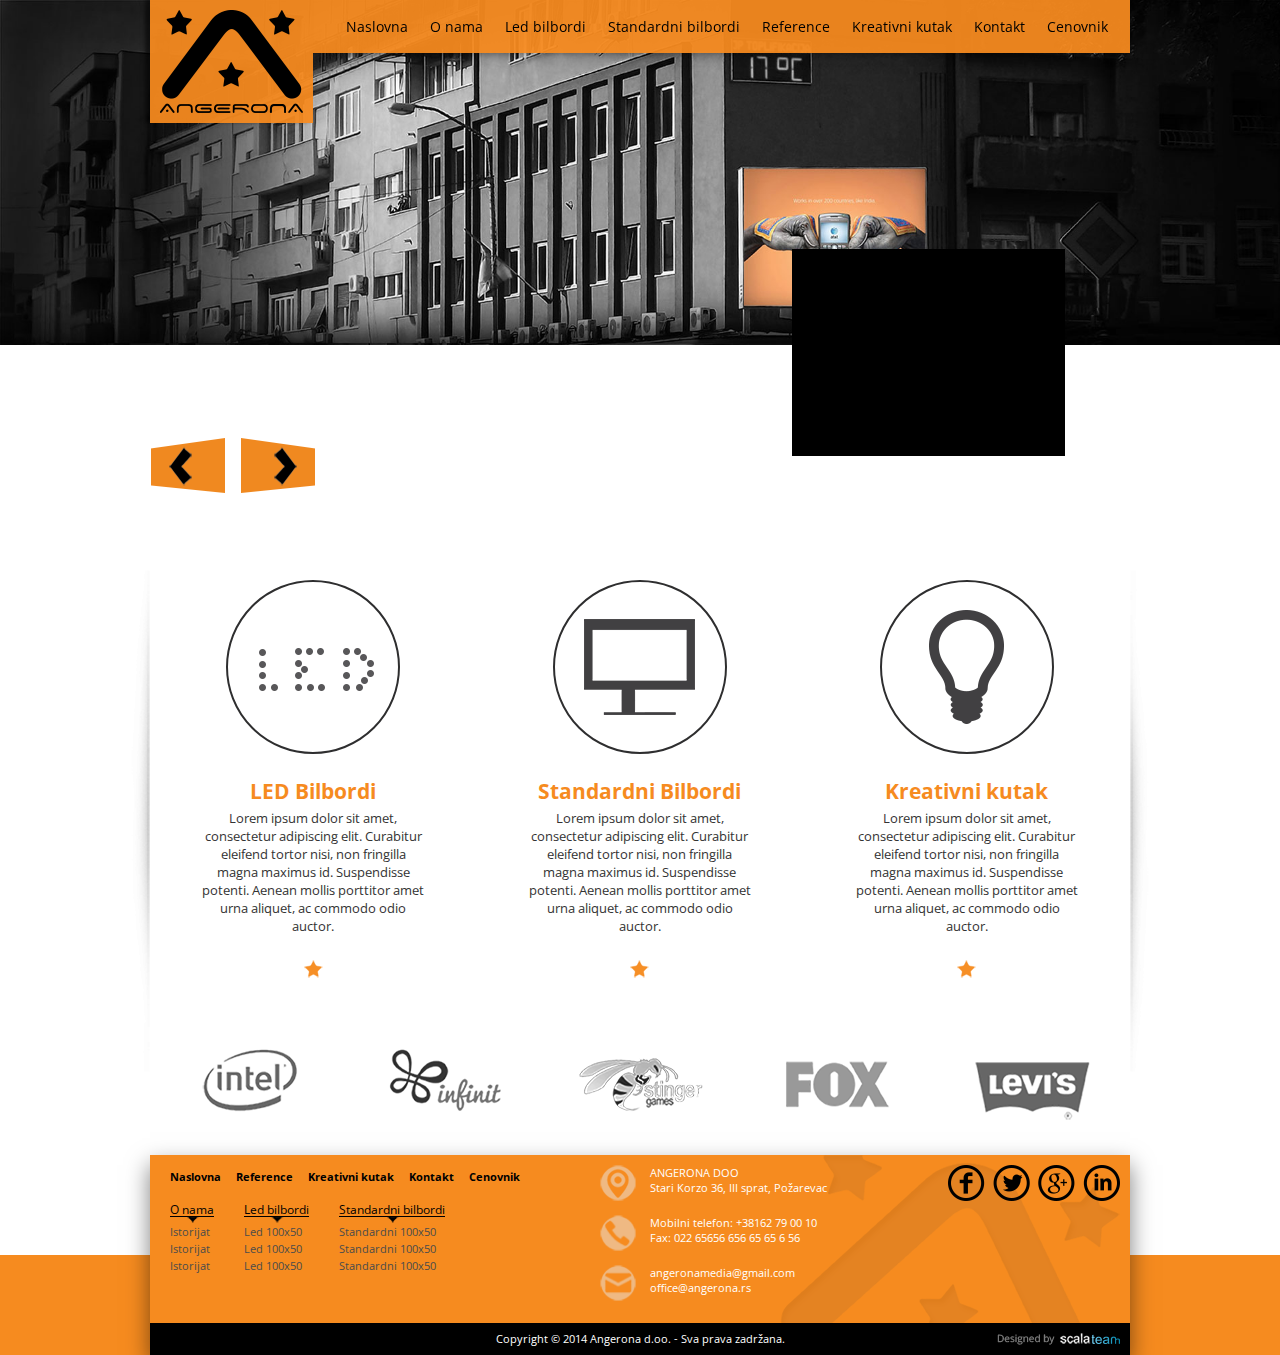
<file: index.html>
<!doctype html>
<html>
<head>
<meta http-equiv="Content-Type" content="text/html; charset=utf-8" />
<meta name="viewport" content="width=device-width, initial-scale=1.0"> 
<meta name="author" content="">
<meta name="keywords" content="" />
<meta name="description" content="" />
<title>Angerona</title>
<meta name="Googlebot" content="index, follow">
<meta name="revisit-after" content="3">
<meta name="Robots" content="INDEX, FOLLOW">
    
<meta property="og:site_name" content="">
<meta property="og:locale" content="en_US">
<meta property="og:type" content="article">
<meta property="og:description" content="">
<meta property="og:image" content="images/logo.png">
<meta property="og:title" content="">
<meta property="og:url" content="">

<link rel="alternate" hreflang="en-GB" href="" />
<link href="css/style.css" rel="stylesheet" type="text/css" />
<link href="css/framework.css" rel="stylesheet" type="text/css" />
<link href="css/animate.css" rel="stylesheet" type="text/css" />
<link rel="shortcut icon" href="images/fav.png" />
<link href='http://fonts.googleapis.com/css?family=Open+Sans:400,700,300&subset=latin,latin-ext' rel='stylesheet' type='text/css'>

<script src="js/jquery-1.7.2.min.js"></script>

<link href="css/owl.carousel.css" rel="stylesheet">
<link href="css/owl.theme.css" rel="stylesheet">

<link rel="stylesheet" href="css/jquery.billboard.css">

<script>
window.onload = function() {
	imgs = document.getElementById('slideshow').children;
	interval = 3000;
	currentPic = 0;
	imgs[currentPic].style.webkitAnimation = 'fadey '+interval+'ms';
	imgs[currentPic].style.animation = 'fadey '+interval+'ms';
 
	var infiniteLoop = setInterval(function(){
		imgs[currentPic].removeAttribute('style');
		if ( currentPic == imgs.length - 1) { currentPic = 0; } else { currentPic++; }
		imgs[currentPic].style.webkitAnimation = 'fadey '+interval+'ms';
		imgs[currentPic].style.animation = 'fadey '+interval+'ms';
	}, interval);
}
</script>
</head>
<body>

<div id="header-container">
<div id="header">
	<div id="logo" data-0="height: 123px; width: 163px;padding: 10px;" data-200="height: 53px; padding: 5px; width: 73px;">
    	<a href="index.html"><img src="images/logo.png" alt="angerona - logo" class="transition" style="width: 100%; max-width: 100%"></a>
    </div>
    <div id="menu" data-0="width: 817px;" data-200="width: 907px;">
		<div id="menu-holder">
            <a href="index.html" title="Naslovna">Naslovna</a>
            <a href="o_nama.html" title="O nama">O nama</a>
            <a href="led.html" title="Led bilbordi">Led bilbordi</a>
            <a href="led.html" title="Standardni bilbordi">Standardni bilbordi</a>
            <a href="reference.html" title="Reference">Reference</a>
            <a href="kreativni_kutak.html" title="Kreativni kutak">Kreativni kutak</a>
            <a href="kontakt.html" title="Kontakt">Kontakt</a>
            <a href="#" title="Cenovnik">Cenovnik</a>
	    </div>
    </div>
</div>
</div>
<div id="slider">
    <div id="owl-demo" class="owl-carousel">        
        <div class="item">
        	<img src="images/slide1.jpg" alt="angerona slide">
            <div id="slideshow-container">
                <figure id="slideshow">
                    <img src="images/photo1.jpg" alt="img">
                    <img src="images/photo2.jpg" alt="img">
                    <img src="images/photo3.jpg" alt="img">
                </figure>
            </div>
      	</div>
        <div class="item"><img src="images/slide1.jpg" alt="angerona slide"></div>
        <div class="item"><img src="images/slide1.jpg" alt="angerona slide"></div>
    </div>
</div>
<div id="body-container">
    <div id="body" class="clearfix">
    <span class="senka-levo"></span>
    <span class="senka-desno"></span>
      <div id="panels">
          <a href="#" id="panel-item" class="transition">
                <div class="icon led transition" style="background:url(images/index-led.png) no-repeat center center #fff;"></div>
                <div class="title transition">LED Bilbordi</div>
                <div class="desc">Lorem ipsum dolor sit amet, consectetur adipiscing elit. 
Curabitur eleifend tortor nisi, non fringilla magna maximus id. Suspendisse potenti. Aenean mollis porttitor amet urna aliquet, ac commodo odio auctor. </div>
			  <span class="zvezdica"><img src="images/zvezdica.png" width="19" height="18" alt="angerona - zvezdica"></span>
          </a>
        <a href="#" id="panel-item" class="transition">
                <div class="icon monitor transition" style="background:url(images/index-monitor.png) no-repeat center center #fff;"></div>
        <div class="title transition">Standardni Bilbordi</div>
        <div class="desc">Lorem ipsum dolor sit amet, consectetur adipiscing elit. 
Curabitur eleifend tortor nisi, non fringilla magna maximus id. Suspendisse potenti. Aenean mollis porttitor amet urna aliquet, ac commodo odio auctor. </div>
		    <span class="zvezdica"><img src="images/zvezdica.png" width="19" height="18" alt="angerona - zvezdica"></span>
        </a>
          <a href="#" id="panel-item" class="transition">
                <div class="icon sijalica transition" style="background:url(images/index-sijalica.png) no-repeat center center #fff;"></div>
                <div class="title transition">Kreativni kutak</div>
                <div class="desc">Lorem ipsum dolor sit amet, consectetur adipiscing elit. 
Curabitur eleifend tortor nisi, non fringilla magna maximus id. Suspendisse potenti. Aenean mollis porttitor amet urna aliquet, ac commodo odio auctor. </div>
			  <span class="zvezdica"><img src="images/zvezdica.png" width="19" height="18" alt="angerona - zvezdica"></span>
          </a>
        </div>
        <div id="references">
            <div id="owl-ref" class="owl-carousel">        
                <div class="item"><img src="images/reference/intel.png" alt="angerona slide"></div>
                <div class="item"><img src="images/reference/infinit.png" alt="angerona slide"></div>
                <div class="item"><img src="images/reference/stinger.png" alt="angerona slide"></div>
                <div class="item"><img src="images/reference/fox.png" alt="angerona slide"></div>
                <div class="item"><img src="images/reference/lewis.png" alt="angerona slide"></div>
                <div class="item"><img src="images/reference/hummer.png" alt="angerona slide"></div>
            </div>
        </div>
    </div>
</div>
<div id="footer">
	<div id="footer-content">
	  <div class="sitemap-full">
        	<ul class="sitemap">
            	<li><a href="#">Naslovna</a></li>
            	<li><a href="#">Reference</a></li>
            	<li><a href="#">Kreativni kutak</a></li>
            	<li><a href="#">Kontakt</a></li>
            	<li><a href="#">Cenovnik</a></li>
            </ul>
            <ul class="niz">
            	<li class="sitemap-title">O nama</li>
            	<li><a href="#">Istorijat</a></li>
            	<li><a href="#">Istorijat</a></li>
            	<li><a href="#">Istorijat</a></li>
            </ul>
            <ul class="niz">
            	<li class="sitemap-title">Led bilbordi</li>
            	<li><a href="#">Led 100x50</a></li>
            	<li><a href="#">Led 100x50</a></li>
            	<li><a href="#">Led 100x50</a></li>
            </ul>
          <ul class="niz">
           	  <li class="sitemap-title">Standardni bilbordi</li>
           	  <li><a href="#">Standardni 100x50</a></li>
           	  <li><a href="#">Standardni 100x50</a></li>
           	  <li><a href="#">Standardni 100x50</a></li>
          </ul>
        </div>
	  <div class="trecina fleft">
      	<div id="footer-contact-item">
       	  <div id="footer-contact-item-content">
            	<div id="footer-item-icon"><img src="images/lokacija-icon.png" width="36" height="36"></div>
            	<div id="footer-item-desc">ANGERONA DOO<br> Stari Korzo 36, III sprat, Požarevac</div>
            </div>
        </div>
      	<div id="footer-contact-item">
       	  <div id="footer-contact-item-content">
            	<div id="footer-item-icon"><img src="images/phone-icon.png" width="36" height="36"></div>
            	<div id="footer-item-desc">Mobilni telefon: +38162  79  00 10<br>Fax: 022 65656 656 65 65 6 56</div>
            </div>
        </div>
      	<div id="footer-contact-item">
       	  <div id="footer-contact-item-content">
            	<div id="footer-item-icon"><img src="images/mail-icon.png" width="36" height="36"></div>
            	<div id="footer-item-desc"><a href="mailto:angeronamedia@gmail.com">angeronamedia@gmail.com</a><br><a href="mailto:office@angerona.rs">office@angerona.rs</a></div>
            </div>
        </div>
      </div>
	  <div class="fright padA10 footer-social">
        <a href="#"><img src="images/fb.png" /></a>
        <a href="#"><img src="images/tw.png" /></a>
        <a href="#"><img src="images/g.png" /></a>
        <a href="#"><img src="images/in.png" /></a>
      </div>
        <div id="footer-info">
          Copyright © 2014 Angerona d.oo. - Sva prava zadržana.
            <a href="http://www.scalateam.com" target="_blank"><img src="images/designed.png" style="position: absolute; right: 0; bottom:0; width: auto; height: 32px;"/></a>
        </div>
    </div>
    <div id="footer-bg"></div>
</div>


<script type="text/javascript" src="js/skrollr.min.js"></script>

<!--[if lt IE 9]>
<script type="text/javascript" src="js/skrollr.ie.min.js"></script>
<![endif]-->

<script type="text/javascript">
var s = skrollr.init({
        edgeStrategy: 'set',
        easing: {
                WTF: Math.random,
                inverted: function(p) {
                        return 1-p;
                }
        }
});
</script>

<script src="js/owl.carousel.js"></script>
<style>
#owl-demo .item img{
	display: block;
	width: 100%;
	height: auto;
}
</style>


<script>
$(document).ready(function() {
  $("#owl-demo").owlCarousel({
	  navigation : true,
	  pagination: false,
	  slideSpeed : 300,
	  paginationSpeed : 400,
	  singleItem : true
  });
  $("#owl-ref").owlCarousel({
		navigation : false,
		pagination: false,
		autoPlay: true
  });
});
</script>

</body>
</html>
</file>
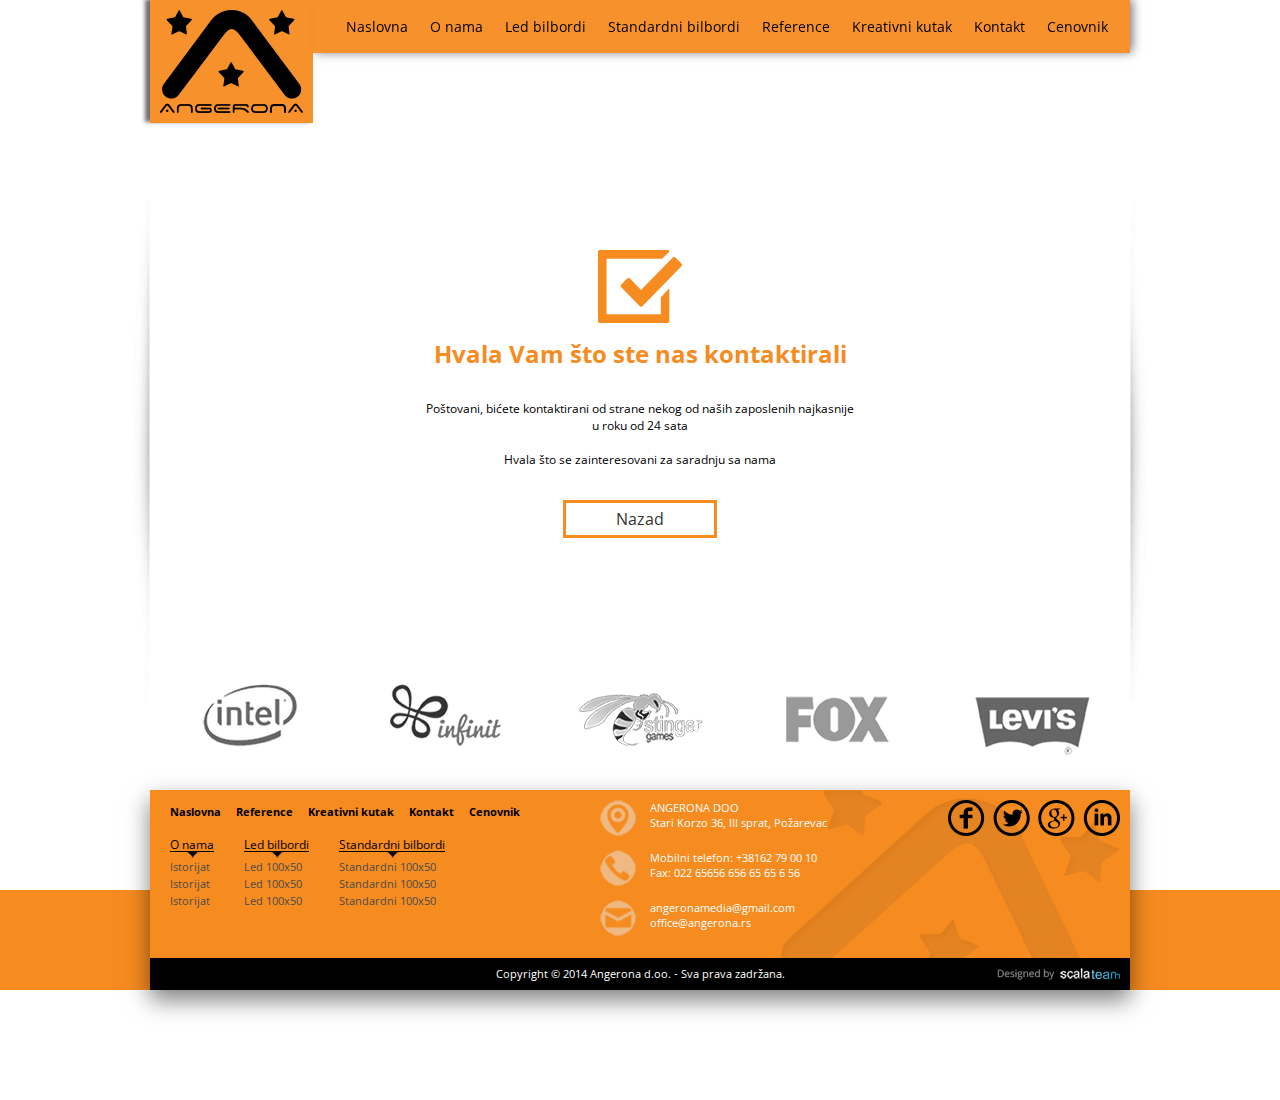
<file: hvala.html>
<!doctype html>
<html>
<head>
<meta http-equiv="Content-Type" content="text/html; charset=utf-8" />
<meta name="viewport" content="width=device-width, initial-scale=1.0"> 
<meta name="author" content="">
<meta name="keywords" content="" />
<meta name="description" content="" />
<title>Angerona</title>
<meta name="Googlebot" content="index, follow">
<meta name="revisit-after" content="3">
<meta name="Robots" content="INDEX, FOLLOW">
    
<meta property="og:site_name" content="">
<meta property="og:locale" content="en_US">
<meta property="og:type" content="article">
<meta property="og:description" content="">
<meta property="og:image" content="images/logo.png">
<meta property="og:title" content="">
<meta property="og:url" content="">

<link rel="alternate" hreflang="en-GB" href="" />
<link href="css/style.css" rel="stylesheet" type="text/css" />
<link href="css/framework.css" rel="stylesheet" type="text/css" />
<link href="css/animate.css" rel="stylesheet" type="text/css" />
<link rel="shortcut icon" href="images/fav.png" />
<link href='http://fonts.googleapis.com/css?family=Open+Sans:400,700,300&subset=latin,latin-ext' rel='stylesheet' type='text/css'>

<script src="js/jquery-1.7.2.min.js"></script>
<script src="js/custom.js"></script>
<script src="js/modernizr.js"></script>

<link href="css/owl.carousel.css" rel="stylesheet">
<link href="css/owl.theme.css" rel="stylesheet">

</head>
<body>

<div id="header-container">
<div id="header">
	<div id="logo" data-0="height: 123px; width: 163px;padding: 10px;" data-200="height: 53px; padding: 5px; width: 73px;">
    	<a href="index.html"><img src="images/logo.png" alt="angerona - logo" class="transition" style="width: 100%; max-width: 100%"></a>
    </div>
    <div id="menu" data-0="width: 817px;" data-200="width: 907px;">
		<div id="menu-holder">
            <a href="index.html" title="Naslovna">Naslovna</a>
            <a href="o_nama.html" title="O nama">O nama</a>
            <a href="led.html" title="Led bilbordi">Led bilbordi</a>
            <a href="led.html" title="Standardni bilbordi">Standardni bilbordi</a>
            <a href="reference.html" title="Reference">Reference</a>
            <a href="kreativni_kutak.html" title="Kreativni kutak">Kreativni kutak</a>
            <a href="kontakt.html" title="Kontakt">Kontakt</a>
            <a href="#" title="Cenovnik">Cenovnik</a>
	    </div>
    </div>
</div>
</div>
<div id="inner-image" style="background: none; height: 150px;"></div>
<div id="body-container">
    <div id="body" class="clearfix">
        <span class="senka-levo"></span>
        <span class="senka-desno"></span>
		<div id="news-items" class="centertext" style="width: 100% !important; padding: 100px 0">
	    	<img src="images/check.png" width="84" height="73">
            <h1 class="orange mrgT10 mrgB30 nohover">Hvala Vam što ste nas kontaktirali</h1>
            <p>Poštovani, bićete kontaktirani od strane nekog od naših zaposlenih najkasnije<br>
               u roku od 24 sata<Br><Br>
			   Hvala što se zainteresovani za saradnju sa nama
            </p>
            <bR><br>
            <a href="index.html" class="hvala-button">Nazad</a>
        </div>
        <div id="references">
            <div id="owl-ref" class="owl-carousel">        
                <div class="item"><img src="images/reference/intel.png" alt="angerona slide"></div>
                <div class="item"><img src="images/reference/infinit.png" alt="angerona slide"></div>
                <div class="item"><img src="images/reference/stinger.png" alt="angerona slide"></div>
                <div class="item"><img src="images/reference/fox.png" alt="angerona slide"></div>
                <div class="item"><img src="images/reference/lewis.png" alt="angerona slide"></div>
                <div class="item"><img src="images/reference/hummer.png" alt="angerona slide"></div>
            </div>
        </div>
    </div>
</div>
<div id="footer">
	<div id="footer-content">
	  <div class="sitemap-full">
        	<ul class="sitemap">
            	<li><a href="#">Naslovna</a></li>
            	<li><a href="#">Reference</a></li>
            	<li><a href="#">Kreativni kutak</a></li>
            	<li><a href="#">Kontakt</a></li>
            	<li><a href="#">Cenovnik</a></li>
            </ul>
            <ul class="niz">
            	<li class="sitemap-title">O nama</li>
            	<li><a href="#">Istorijat</a></li>
            	<li><a href="#">Istorijat</a></li>
            	<li><a href="#">Istorijat</a></li>
            </ul>
            <ul class="niz">
            	<li class="sitemap-title">Led bilbordi</li>
            	<li><a href="#">Led 100x50</a></li>
            	<li><a href="#">Led 100x50</a></li>
            	<li><a href="#">Led 100x50</a></li>
            </ul>
          <ul class="niz">
           	  <li class="sitemap-title">Standardni bilbordi</li>
           	  <li><a href="#">Standardni 100x50</a></li>
           	  <li><a href="#">Standardni 100x50</a></li>
           	  <li><a href="#">Standardni 100x50</a></li>
          </ul>
        </div>
	  <div class="trecina fleft">
      	<div id="footer-contact-item">
       	  <div id="footer-contact-item-content">
            	<div id="footer-item-icon"><img src="images/lokacija-icon.png" width="36" height="36"></div>
            	<div id="footer-item-desc">ANGERONA DOO<br> Stari Korzo 36, III sprat, Požarevac</div>
            </div>
        </div>
      	<div id="footer-contact-item">
       	  <div id="footer-contact-item-content">
            	<div id="footer-item-icon"><img src="images/phone-icon.png" width="36" height="36"></div>
            	<div id="footer-item-desc">Mobilni telefon: +38162  79  00 10<br>Fax: 022 65656 656 65 65 6 56</div>
            </div>
        </div>
      	<div id="footer-contact-item">
       	  <div id="footer-contact-item-content">
            	<div id="footer-item-icon"><img src="images/mail-icon.png" width="36" height="36"></div>
            	<div id="footer-item-desc"><a href="mailto:angeronamedia@gmail.com">angeronamedia@gmail.com</a><br><a href="mailto:office@angerona.rs">office@angerona.rs</a></div>
            </div>
        </div>
      </div>
	  <div class="fright padA10 footer-social">
        <a href="#"><img src="images/fb.png" /></a>
        <a href="#"><img src="images/tw.png" /></a>
        <a href="#"><img src="images/g.png" /></a>
        <a href="#"><img src="images/in.png" /></a>
      </div>
        <div id="footer-info">
          Copyright © 2014 Angerona d.oo. - Sva prava zadržana.
            <a href="http://www.scalateam.com" target="_blank"><img src="images/designed.png" style="position: absolute; right: 0; bottom:0; width: auto; height: 32px;"/></a>
        </div>
    </div>
    <div id="footer-bg"></div>
</div>

<script type="text/javascript" src="js/skrollr.min.js"></script>

<!--[if lt IE 9]>
<script type="text/javascript" src="js/skrollr.ie.min.js"></script>
<![endif]-->

<script type="text/javascript">
var s = skrollr.init({
        edgeStrategy: 'set',
        easing: {
                WTF: Math.random,
                inverted: function(p) {
                        return 1-p;
                }
        }
});
</script>

<script src="js/owl.carousel.js"></script>
<style>
#owl-demo .item img{
	display: block;
	width: 100%;
	height: auto;
}
</style>


<script>
$(document).ready(function() {
  $("#owl-demo").owlCarousel({
	  navigation : true,
	  pagination: false,
	  slideSpeed : 300,
	  paginationSpeed : 400,
	  singleItem : true
  });
  $("#owl-ref").owlCarousel({
		navigation : false,
		pagination: false,
		autoPlay: true
  });
});
</script>

</body>
</html>
</file>
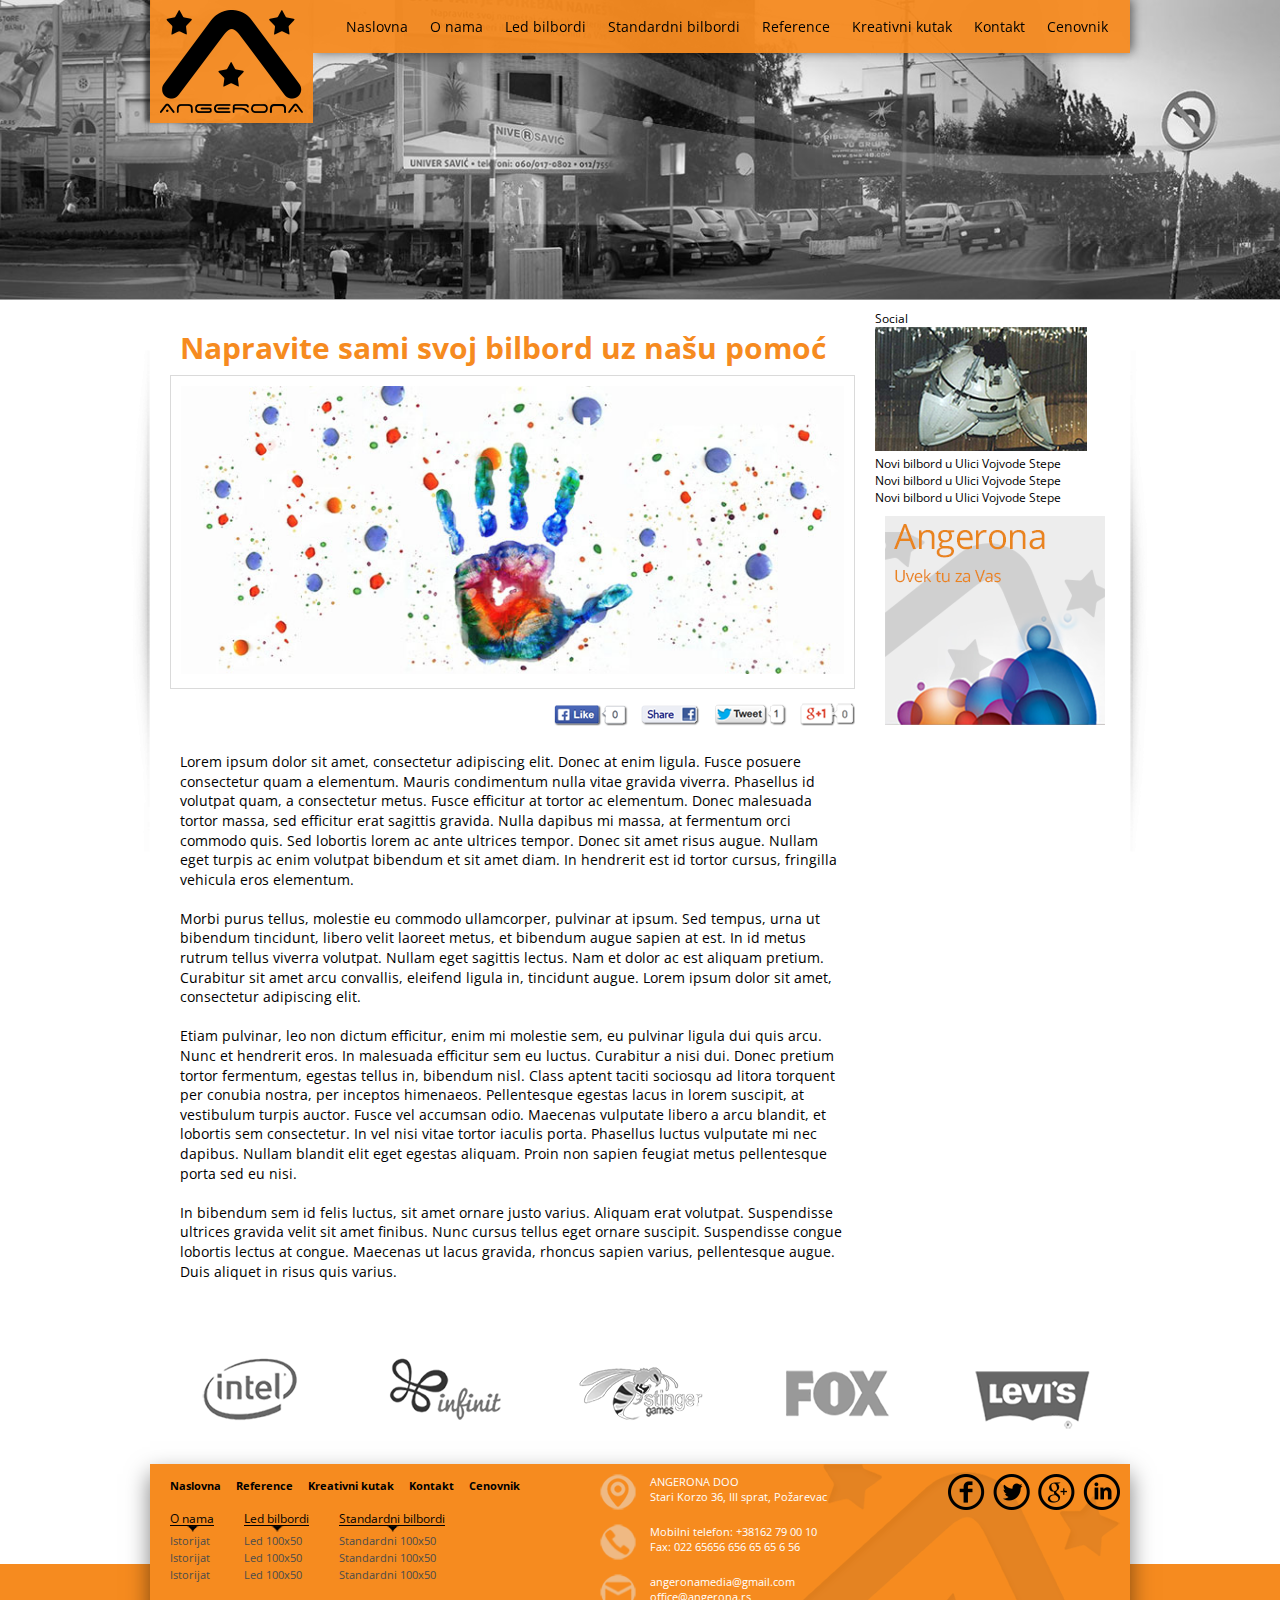
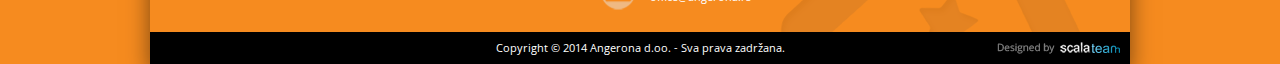
<file: kreativni_kutak-full.html>
<!doctype html>
<html>
<head>
<meta http-equiv="Content-Type" content="text/html; charset=utf-8" />
<meta name="viewport" content="width=device-width, initial-scale=1.0"> 
<meta name="author" content="">
<meta name="keywords" content="" />
<meta name="description" content="" />
<title>Angerona</title>
<meta name="Googlebot" content="index, follow">
<meta name="revisit-after" content="3">
<meta name="Robots" content="INDEX, FOLLOW">
    
<meta property="og:site_name" content="">
<meta property="og:locale" content="en_US">
<meta property="og:type" content="article">
<meta property="og:description" content="">
<meta property="og:image" content="images/logo.png">
<meta property="og:title" content="">
<meta property="og:url" content="">

<link rel="alternate" hreflang="en-GB" href="" />
<link href="css/style.css" rel="stylesheet" type="text/css" />
<link href="css/framework.css" rel="stylesheet" type="text/css" />
<link href="css/animate.css" rel="stylesheet" type="text/css" />
<link rel="shortcut icon" href="images/fav.png" />
<link href='http://fonts.googleapis.com/css?family=Open+Sans:400,700,300&subset=latin,latin-ext' rel='stylesheet' type='text/css'>

<script src="js/jquery-1.7.2.min.js"></script>
<script src="js/custom.js"></script>
<script src="js/modernizr.js"></script>

<link href="css/owl.carousel.css" rel="stylesheet">
<link href="css/owl.theme.css" rel="stylesheet">

</head>
<body>

<div id="header-container">
<div id="header">
	<div id="logo" data-0="height: 123px; width: 163px;padding: 10px;" data-200="height: 53px; padding: 5px; width: 73px;">
    	<a href="index.html"><img src="images/logo.png" alt="angerona - logo" class="transition" style="width: 100%; max-width: 100%"></a>
    </div>
    <div id="menu" data-0="width: 817px;" data-200="width: 907px;">
		<div id="menu-holder">
            <a href="index.html" title="Naslovna">Naslovna</a>
            <a href="index.html" title="O nama">O nama</a>
            <a href="index.html" title="Led bilbordi">Led bilbordi</a>
            <a href="index.html" title="Standardni bilbordi">Standardni bilbordi</a>
            <a href="index.html" title="Reference">Reference</a>
            <a href="kreativni_kutak.html" title="Kreativni kutak">Kreativni kutak</a>
            <a href="index.html" title="Kontakt">Kontakt</a>
            <a href="index.html" title="Cenovnik">Cenovnik</a>
	    </div>
    </div>
</div>
</div>
<div id="inner-image" style="background: url(images/kutak-header.jpg) no-repeat center center / cover"></div>
<div id="body-container">
    <div id="body" class="clearfix">
        <span class="senka-levo"></span>
        <span class="senka-desno"></span>
		<div id="news-items">
		  	<div id="news-title">Napravite sami svoj bilbord uz našu pomoć </div>
			<div id="news-image"><img src="images/news-full-image.jpg" width="702" height="305"></div>
	  	  	<div id="news-social"><img src="images/social-icons.png" width="316" height="29"></div>
          <div id="news-text">
Lorem ipsum dolor sit amet, consectetur adipiscing elit. Donec at enim ligula. Fusce posuere consectetur quam a elementum. Mauris condimentum nulla vitae gravida viverra. Phasellus id volutpat quam, a consectetur metus. Fusce efficitur at tortor ac elementum. Donec malesuada tortor massa, sed efficitur erat sagittis gravida. Nulla dapibus mi massa, at fermentum orci commodo quis. Sed lobortis lorem ac ante ultrices tempor. Donec sit amet risus augue. Nullam eget turpis ac enim volutpat bibendum et sit amet diam. In hendrerit est id tortor cursus, fringilla vehicula eros elementum.
<br><br>
Morbi purus tellus, molestie eu commodo ullamcorper, pulvinar at ipsum. Sed tempus, urna ut bibendum tincidunt, libero velit laoreet metus, et bibendum augue sapien at est. In id metus rutrum tellus viverra volutpat. Nullam eget sagittis lectus. Nam et dolor ac est aliquam pretium. Curabitur sit amet arcu convallis, eleifend ligula in, tincidunt augue. Lorem ipsum dolor sit amet, consectetur adipiscing elit.
<br><br>
Etiam pulvinar, leo non dictum efficitur, enim mi molestie sem, eu pulvinar ligula dui quis arcu. Nunc et hendrerit eros. In malesuada efficitur sem eu luctus. Curabitur a nisi dui. Donec pretium tortor fermentum, egestas tellus in, bibendum nisl. Class aptent taciti sociosqu ad litora torquent per conubia nostra, per inceptos himenaeos. Pellentesque egestas lacus in lorem suscipit, at vestibulum turpis auctor. Fusce vel accumsan odio. Maecenas vulputate libero a arcu blandit, et lobortis sem consectetur. In vel nisi vitae tortor iaculis porta. Phasellus luctus vulputate mi nec dapibus. Nullam blandit elit eget egestas aliquam. Proin non sapien feugiat metus pellentesque porta sed eu nisi.
<br><br>
In bibendum sem id felis luctus, sit amet ornare justo varius. Aliquam erat volutpat. Suspendisse ultrices gravida velit sit amet finibus. Nunc cursus tellus eget ornare suscipit. Suspendisse congue lobortis lectus at congue. Maecenas ut lacus gravida, rhoncus sapien varius, pellentesque augue. Duis aliquet in risus quis varius.      
            </div>
        </div>
        <div id="side-bar">
       	  	<div class="news-other-title">Social</div>
            <div id="news-other-content">
                <div id="news-other-main">
                	<img src="images/slika1.png" />
					Novi bilbord u Ulici Vojvode Stepe
                </div>
                <div id="news-other">Novi bilbord u Ulici Vojvode Stepe</div>
                <div id="news-other">Novi bilbord u Ulici Vojvode Stepe</div>
 	       	</div>
            <div id="banner2"><img src="images/banner1.png"></div>
        </div>
        <div id="references">
            <div id="owl-ref" class="owl-carousel">        
                <div class="item"><img src="images/reference/intel.png" alt="angerona slide"></div>
                <div class="item"><img src="images/reference/infinit.png" alt="angerona slide"></div>
                <div class="item"><img src="images/reference/stinger.png" alt="angerona slide"></div>
                <div class="item"><img src="images/reference/fox.png" alt="angerona slide"></div>
                <div class="item"><img src="images/reference/lewis.png" alt="angerona slide"></div>
                <div class="item"><img src="images/reference/hummer.png" alt="angerona slide"></div>
            </div>
        </div>
    </div>
</div>
<div id="footer">
	<div id="footer-content">
	  <div class="sitemap-full">
        	<ul class="sitemap">
            	<li><a href="#">Naslovna</a></li>
            	<li><a href="#">Reference</a></li>
            	<li><a href="#">Kreativni kutak</a></li>
            	<li><a href="#">Kontakt</a></li>
            	<li><a href="#">Cenovnik</a></li>
            </ul>
            <ul class="niz">
            	<li class="sitemap-title">O nama</li>
            	<li><a href="#">Istorijat</a></li>
            	<li><a href="#">Istorijat</a></li>
            	<li><a href="#">Istorijat</a></li>
            </ul>
            <ul class="niz">
            	<li class="sitemap-title">Led bilbordi</li>
            	<li><a href="#">Led 100x50</a></li>
            	<li><a href="#">Led 100x50</a></li>
            	<li><a href="#">Led 100x50</a></li>
            </ul>
          <ul class="niz">
           	  <li class="sitemap-title">Standardni bilbordi</li>
           	  <li><a href="#">Standardni 100x50</a></li>
           	  <li><a href="#">Standardni 100x50</a></li>
           	  <li><a href="#">Standardni 100x50</a></li>
          </ul>
        </div>
	  <div class="trecina fleft">
      	<div id="footer-contact-item">
       	  <div id="footer-contact-item-content">
            	<div id="footer-item-icon"><img src="images/lokacija-icon.png" width="36" height="36"></div>
            	<div id="footer-item-desc">ANGERONA DOO<br> Stari Korzo 36, III sprat, Požarevac</div>
            </div>
        </div>
      	<div id="footer-contact-item">
       	  <div id="footer-contact-item-content">
            	<div id="footer-item-icon"><img src="images/phone-icon.png" width="36" height="36"></div>
            	<div id="footer-item-desc">Mobilni telefon: +38162  79  00 10<br>Fax: 022 65656 656 65 65 6 56</div>
            </div>
        </div>
      	<div id="footer-contact-item">
       	  <div id="footer-contact-item-content">
            	<div id="footer-item-icon"><img src="images/mail-icon.png" width="36" height="36"></div>
            	<div id="footer-item-desc"><a href="mailto:angeronamedia@gmail.com">angeronamedia@gmail.com</a><br><a href="mailto:office@angerona.rs">office@angerona.rs</a></div>
            </div>
        </div>
      </div>
	  <div class="fright padA10 footer-social">
        <a href="#"><img src="images/fb.png" /></a>
        <a href="#"><img src="images/tw.png" /></a>
        <a href="#"><img src="images/g.png" /></a>
        <a href="#"><img src="images/in.png" /></a>
      </div>
        <div id="footer-info">
          Copyright © 2014 Angerona d.oo. - Sva prava zadržana.
            <a href="http://www.scalateam.com" target="_blank"><img src="images/designed.png" style="position: absolute; right: 0; bottom:0; width: auto; height: 32px;"/></a>
        </div>
    </div>
    <div id="footer-bg"></div>
</div>

<script type="text/javascript" src="js/skrollr.min.js"></script>

<!--[if lt IE 9]>
<script type="text/javascript" src="js/skrollr.ie.min.js"></script>
<![endif]-->

<script type="text/javascript">
var s = skrollr.init({
        edgeStrategy: 'set',
        easing: {
                WTF: Math.random,
                inverted: function(p) {
                        return 1-p;
                }
        }
});
</script>

<script src="js/owl.carousel.js"></script>
<style>
#owl-demo .item img{
	display: block;
	width: 100%;
	height: auto;
}
</style>


<script>
$(document).ready(function() {
  $("#owl-demo").owlCarousel({
	  navigation : true,
	  pagination: false,
	  slideSpeed : 300,
	  paginationSpeed : 400,
	  singleItem : true
  });
  $("#owl-ref").owlCarousel({
		navigation : false,
		pagination: false,
		autoPlay: true
  });
});
</script>

</body>
</html>
</file>
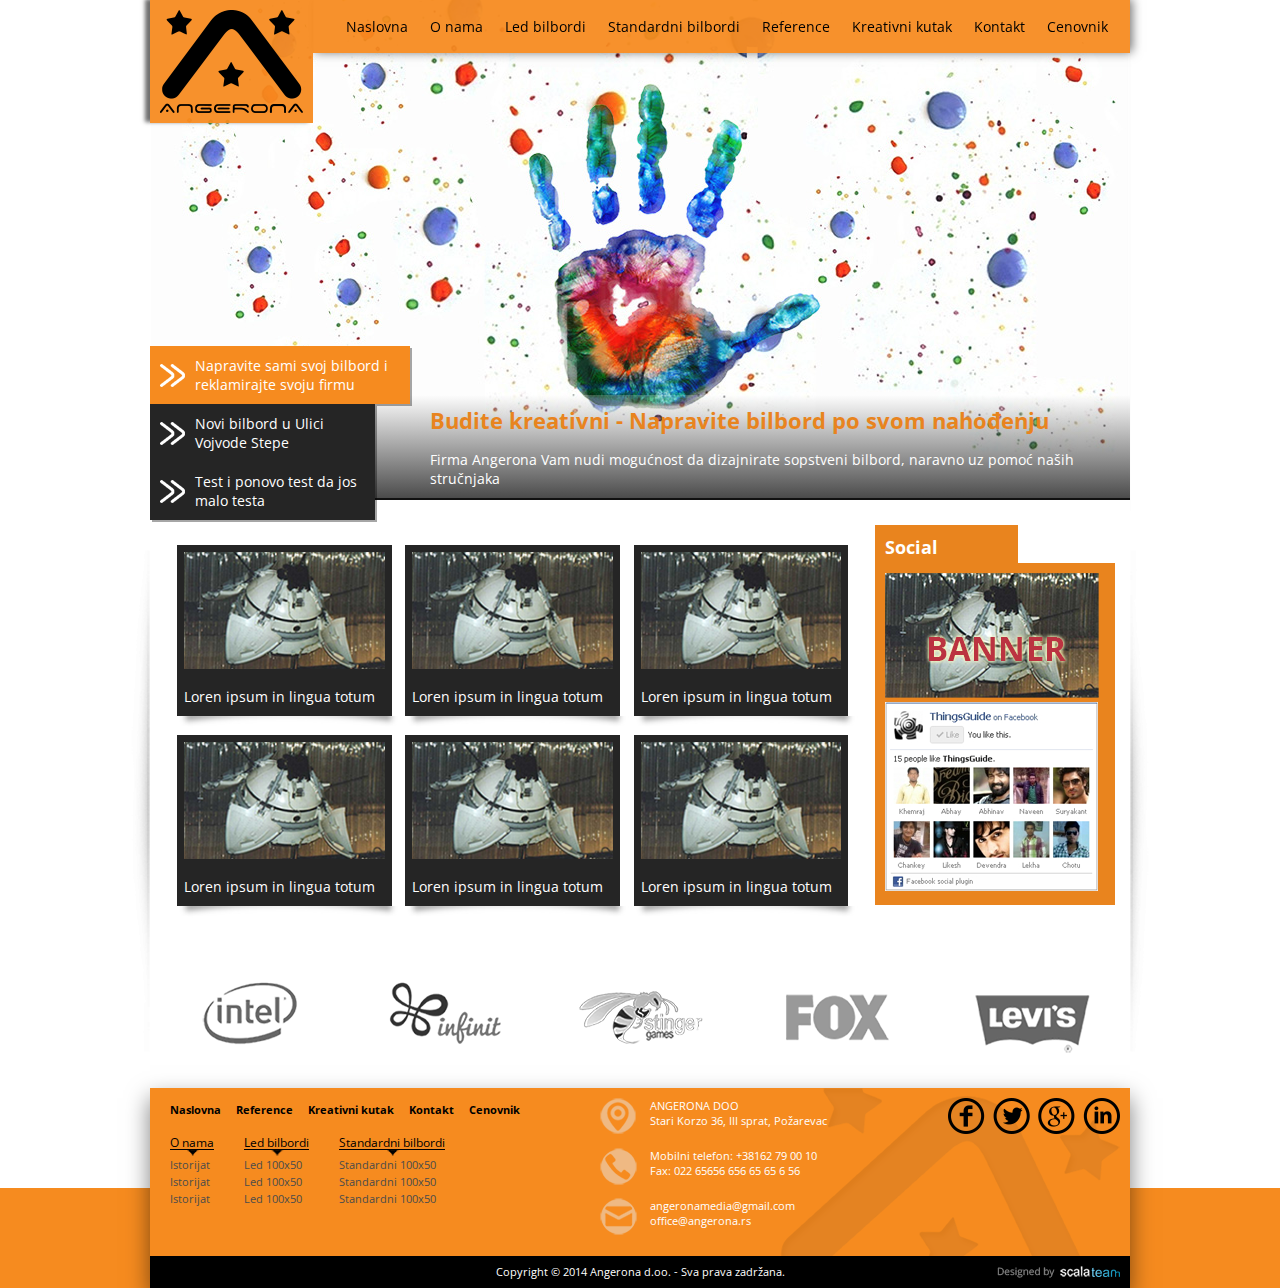
<file: kreativni_kutak.html>
<!doctype html>
<html>
<head>
<meta http-equiv="Content-Type" content="text/html; charset=utf-8" />
<meta name="viewport" content="width=device-width, initial-scale=1.0"> 
<meta name="author" content="">
<meta name="keywords" content="" />
<meta name="description" content="" />
<title>Angerona</title>
<meta name="Googlebot" content="index, follow">
<meta name="revisit-after" content="3">
<meta name="Robots" content="INDEX, FOLLOW">
    
<meta property="og:site_name" content="">
<meta property="og:locale" content="en_US">
<meta property="og:type" content="article">
<meta property="og:description" content="">
<meta property="og:image" content="images/logo.png">
<meta property="og:title" content="">
<meta property="og:url" content="">

<link rel="alternate" hreflang="en-GB" href="" />
<link href="css/style.css" rel="stylesheet" type="text/css" />
<link href="css/framework.css" rel="stylesheet" type="text/css" />
<link href="css/animate.css" rel="stylesheet" type="text/css" />
<link rel="shortcut icon" href="images/fav.png" />
<link href='http://fonts.googleapis.com/css?family=Open+Sans:400,700,300&subset=latin,latin-ext' rel='stylesheet' type='text/css'>

<script src="js/jquery-1.7.2.min.js"></script>
<script src="js/custom.js"></script>
<script src="js/modernizr.js"></script>

<link href="css/owl.carousel.css" rel="stylesheet">
<link href="css/owl.theme.css" rel="stylesheet">

</head>
<body>

<div id="header-container">
<div id="header">
	<div id="logo" data-0="height: 123px; width: 163px;padding: 10px;" data-200="height: 53px; padding: 5px; width: 73px;">
    	<a href="index.html"><img src="images/logo.png" alt="angerona - logo" class="transition" style="width: 100%; max-width: 100%"></a>
    </div>
    <div id="menu" data-0="width: 817px;" data-200="width: 907px;">
		<div id="menu-holder">
            <a href="index.html" title="Naslovna">Naslovna</a>
            <a href="o_nama.html" title="O nama">O nama</a>
            <a href="led.html" title="Led bilbordi">Led bilbordi</a>
            <a href="led.html" title="Standardni bilbordi">Standardni bilbordi</a>
            <a href="reference.html" title="Reference">Reference</a>
            <a href="kreativni_kutak.html" title="Kreativni kutak">Kreativni kutak</a>
            <a href="kontakt.html" title="Kontakt">Kontakt</a>
            <a href="#" title="Cenovnik">Cenovnik</a>
	    </div>
    </div>
</div>
</div>
<div id="inner-slider">
  <div class="image"><img src="images/vest-image.jpg"></div>
    <a href="kreativni_kutak-full.html" id="main-title-wrap">
        <div class="main-title">Budite kreativni - Napravite bilbord po svom nahođenju</div>
        <div class="main-desc">Firma Angerona Vam nudi mogućnost da dizajnirate sopstveni bilbord, naravno uz pomoć naših stručnjaka</div>
    </a>
    <div id="other-news">
   	  	<div class="main-other-news-item transition"><a href="kreativni_kutak-full.html">Napravite sami svoj bilbord i reklamirajte svoju firmu</a></div>
    	<div class="other-news-item transition"><a href="kreativni_kutak-full.html">Novi bilbord u Ulici Vojvode Stepe</a></div>
    	<div class="other-news-item transition"><a href="kreativni_kutak-full.html">Test i ponovo test da jos malo testa</a></div>
    </div>
</div>
<div id="body-container">
    <div id="body" class="clearfix">
        <span class="senka-levo"></span>
        <span class="senka-desno"></span>
		<div id="news-items">
        	<a href="kreativni_kutak-full.html" id="news-item">
                <div class="image"><img src="images/slika1.png"></div>
           	  	<div class="news-title">Loren ipsum in lingua totum</div>
            	<div class="senka-item"><img src="images/senka-news-item.jpg"></div>
            </a>
        	<a href="kreativni_kutak-full.html"  id="news-item">
              <div class="image"><img src="images/slika1.png"></div>
           	  	<div class="news-title">Loren ipsum in lingua totum</div>
            	<div class="senka-item"><img src="images/senka-news-item.jpg"></div>
            </a>
        	<a href="kreativni_kutak-full.html"  id="news-item">
                <div class="image"><img src="images/slika1.png"></div>
           	  	<div class="news-title">Loren ipsum in lingua totum</div>
            	<div class="senka-item"><img src="images/senka-news-item.jpg"></div>
            </a>
        	<a href="kreativni_kutak-full.html"  id="news-item">
                <div class="image"><img src="images/slika1.png"></div>
           	  	<div class="news-title">Loren ipsum in lingua totum</div>
            	<div class="senka-item"><img src="images/senka-news-item.jpg"></div>
            </a>
        	<a href="kreativni_kutak-full.html"  id="news-item">
                <div class="image"><img src="images/slika1.png"></div>
           	  	<div class="news-title">Loren ipsum in lingua totum</div>
            	<div class="senka-item"><img src="images/senka-news-item.jpg"></div>
            </a>
        	<a href="kreativni_kutak-full.html"  id="news-item">
                <div class="image"><img src="images/slika1.png"></div>
           	  	<div class="news-title">Loren ipsum in lingua totum</div>
            	<div class="senka-item"><img src="images/senka-news-item.jpg"></div>
            </a>
        </div>
        <div id="side-bar">
       	  	<div class="social-title">Social</div>
            <div id="side-bar-content">
                <div id="banner"><a href="#" target="_blank"><img src="images/banner.png" ></a></div>
                <div id="social-box"><img src="images/fb-box.png" ></div>
 	       	</div>
        </div>
        <div id="references">
            <div id="owl-ref" class="owl-carousel">        
                <div class="item"><img src="images/reference/intel.png" alt="angerona slide"></div>
                <div class="item"><img src="images/reference/infinit.png" alt="angerona slide"></div>
                <div class="item"><img src="images/reference/stinger.png" alt="angerona slide"></div>
                <div class="item"><img src="images/reference/fox.png" alt="angerona slide"></div>
                <div class="item"><img src="images/reference/lewis.png" alt="angerona slide"></div>
                <div class="item"><img src="images/reference/hummer.png" alt="angerona slide"></div>
            </div>
        </div>
    </div>
</div>
<div id="footer">
	<div id="footer-content">
	  <div class="sitemap-full">
        	<ul class="sitemap">
            	<li><a href="#">Naslovna</a></li>
            	<li><a href="#">Reference</a></li>
            	<li><a href="#">Kreativni kutak</a></li>
            	<li><a href="#">Kontakt</a></li>
            	<li><a href="#">Cenovnik</a></li>
            </ul>
            <ul class="niz">
            	<li class="sitemap-title">O nama</li>
            	<li><a href="#">Istorijat</a></li>
            	<li><a href="#">Istorijat</a></li>
            	<li><a href="#">Istorijat</a></li>
            </ul>
            <ul class="niz">
            	<li class="sitemap-title">Led bilbordi</li>
            	<li><a href="#">Led 100x50</a></li>
            	<li><a href="#">Led 100x50</a></li>
            	<li><a href="#">Led 100x50</a></li>
            </ul>
          <ul class="niz">
           	  <li class="sitemap-title">Standardni bilbordi</li>
           	  <li><a href="#">Standardni 100x50</a></li>
           	  <li><a href="#">Standardni 100x50</a></li>
           	  <li><a href="#">Standardni 100x50</a></li>
          </ul>
        </div>
	  <div class="trecina fleft">
      	<div id="footer-contact-item">
       	  <div id="footer-contact-item-content">
            	<div id="footer-item-icon"><img src="images/lokacija-icon.png"></div>
            	<div id="footer-item-desc">ANGERONA DOO<br> Stari Korzo 36, III sprat, Požarevac</div>
            </div>
        </div>
      	<div id="footer-contact-item">
       	  <div id="footer-contact-item-content">
            	<div id="footer-item-icon"><img src="images/phone-icon.png"></div>
            	<div id="footer-item-desc">Mobilni telefon: +38162  79  00 10<br>Fax: 022 65656 656 65 65 6 56</div>
            </div>
        </div>
      	<div id="footer-contact-item">
       	  <div id="footer-contact-item-content">
            	<div id="footer-item-icon"><img src="images/mail-icon.png"></div>
            	<div id="footer-item-desc"><a href="mailto:angeronamedia@gmail.com">angeronamedia@gmail.com</a><br><a href="mailto:office@angerona.rs">office@angerona.rs</a></div>
            </div>
        </div>
      </div>
	  <div class="fright padA10 footer-social">
        <a href="#"><img src="images/fb.png" /></a>
        <a href="#"><img src="images/tw.png" /></a>
        <a href="#"><img src="images/g.png" /></a>
        <a href="#"><img src="images/in.png" /></a>
      </div>
        <div id="footer-info">
          Copyright © 2014 Angerona d.oo. - Sva prava zadržana.
            <a href="http://www.scalateam.com" target="_blank"><img src="images/designed.png" style="position: absolute; right: 0; bottom:0; width: auto; height: 32px;"/></a>
        </div>
    </div>
    <div id="footer-bg"></div>
</div>

<script type="text/javascript" src="js/skrollr.min.js"></script>

<!--[if lt IE 9]>
<script type="text/javascript" src="js/skrollr.ie.min.js"></script>
<![endif]-->

<script type="text/javascript">
var s = skrollr.init({
        edgeStrategy: 'set',
        easing: {
                WTF: Math.random,
                inverted: function(p) {
                        return 1-p;
                }
        }
});
</script>

<script src="js/owl.carousel.js"></script>
<style>
#owl-demo .item img{
	display: block;
	width: 100%;
	height: auto;
}
</style>


<script>
$(document).ready(function() {
  $("#owl-demo").owlCarousel({
	  navigation : true,
	  pagination: false,
	  slideSpeed : 300,
	  paginationSpeed : 400,
	  singleItem : true
  });
  $("#owl-ref").owlCarousel({
		navigation : false,
		pagination: false,
		autoPlay: true
  });
});
</script>

</body>
</html>
</file>
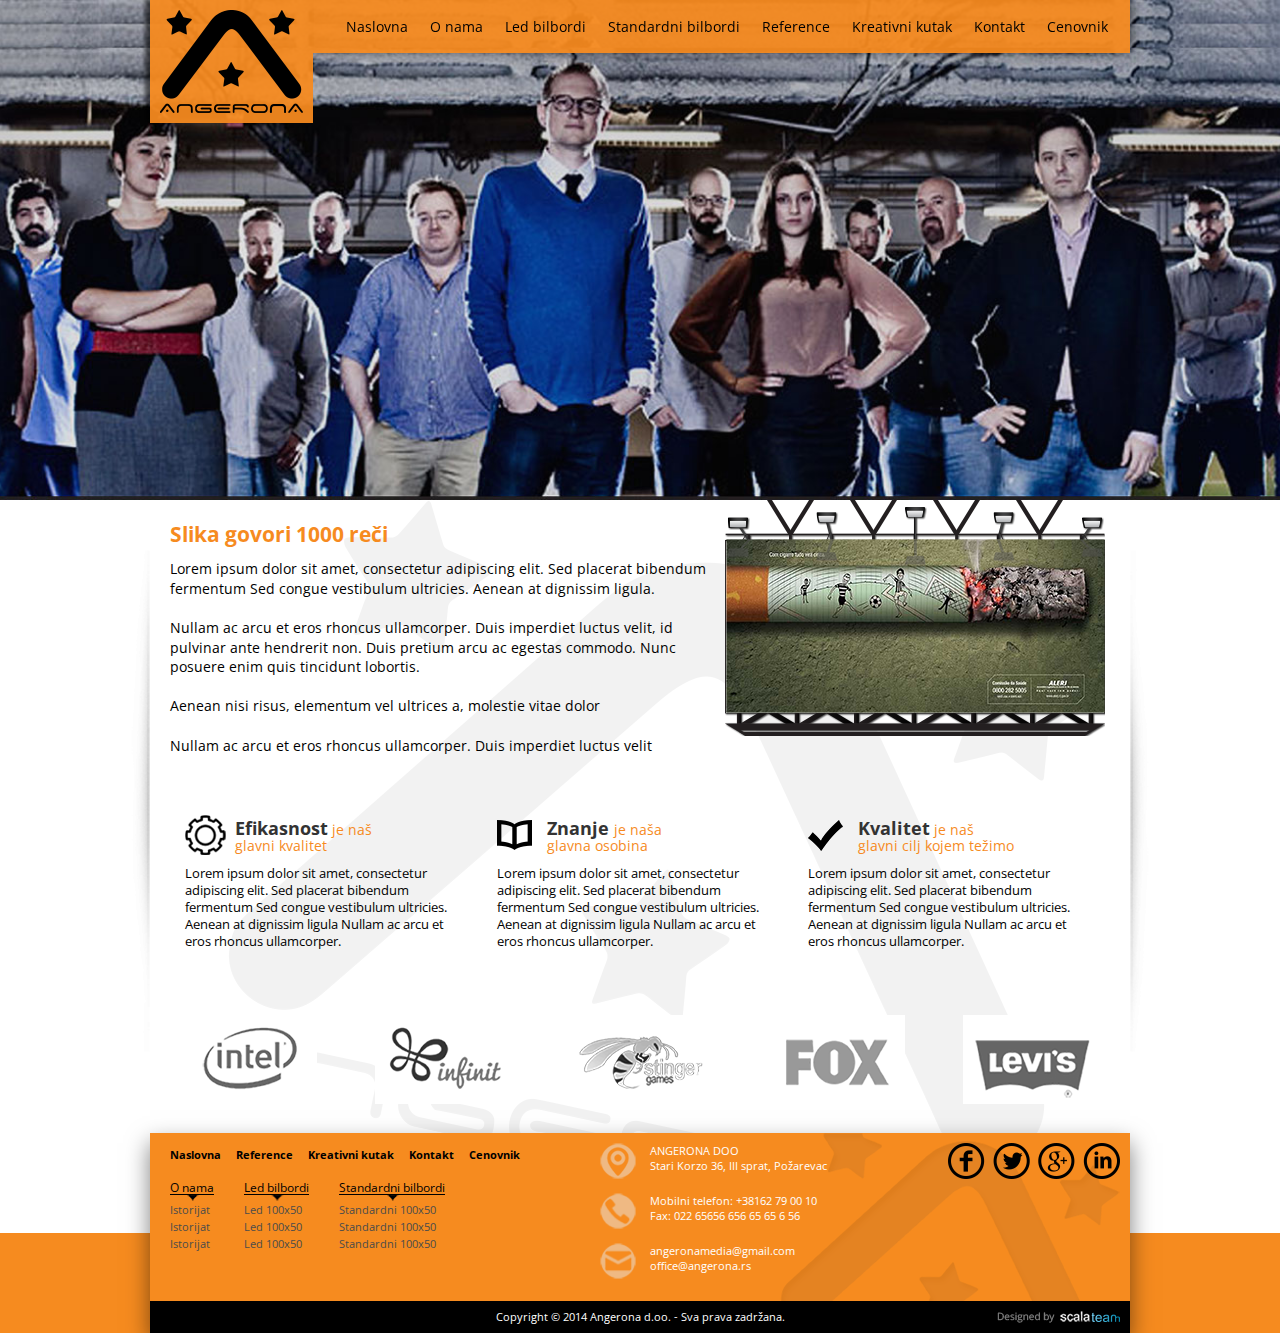
<file: o_nama.html>
<!doctype html>
<html>
<head>
<meta http-equiv="Content-Type" content="text/html; charset=utf-8" />
<meta name="viewport" content="width=device-width, initial-scale=1.0"> 
<meta name="author" content="">
<meta name="keywords" content="" />
<meta name="description" content="" />
<title>Angerona</title>
<meta name="Googlebot" content="index, follow">
<meta name="revisit-after" content="3">
<meta name="Robots" content="INDEX, FOLLOW">
    
<meta property="og:site_name" content="">
<meta property="og:locale" content="en_US">
<meta property="og:type" content="article">
<meta property="og:description" content="">
<meta property="og:image" content="images/logo.png">
<meta property="og:title" content="">
<meta property="og:url" content="">

<link rel="alternate" hreflang="en-GB" href="" />
<link href="css/style.css" rel="stylesheet" type="text/css" />
<link href="css/framework.css" rel="stylesheet" type="text/css" />
<link href="css/animate.css" rel="stylesheet" type="text/css" />
<link rel="shortcut icon" href="images/fav.png" />
<link href='http://fonts.googleapis.com/css?family=Open+Sans:400,700,300&subset=latin,latin-ext' rel='stylesheet' type='text/css'>

<script src="js/jquery-1.7.2.min.js"></script>
<script src="js/custom.js"></script>
<script src="js/modernizr.js"></script>

<link href="css/owl.carousel.css" rel="stylesheet">
<link href="css/owl.theme.css" rel="stylesheet">

</head>
<body>

<div id="header-container">
<div id="header">
	<div id="logo" data-0="height: 123px; width: 163px;padding: 10px;" data-200="height: 53px; padding: 5px; width: 73px;">
    	<a href="index.html"><img src="images/logo.png" alt="angerona - logo" class="transition" style="width: 100%; max-width: 100%"></a>
    </div>
    <div id="menu" data-0="width: 817px;" data-200="width: 907px;">
		<div id="menu-holder">
            <a href="index.html" title="Naslovna">Naslovna</a>
            <a href="o_nama.html" title="O nama">O nama</a>
            <a href="led.html" title="Led bilbordi">Led bilbordi</a>
            <a href="led.html" title="Standardni bilbordi">Standardni bilbordi</a>
            <a href="reference.html" title="Reference">Reference</a>
            <a href="kreativni_kutak.html" title="Kreativni kutak">Kreativni kutak</a>
            <a href="kontakt.html" title="Kontakt">Kontakt</a>
            <a href="#" title="Cenovnik">Cenovnik</a>
	    </div>
    </div>
</div>
</div>
<div id="inner-image" style="background: url(images/about-header.jpg) no-repeat center center / cover; height: 500px;"></div>
<div id="body-container">
    <div id="body" class="clearfix" style="background: url(images/logo-bg-big.png) no-repeat center top;">
        <span class="senka-levo"></span>
        <span class="senka-desno"></span>
		<div id="contact-left" style="width: 100%;">
          	<div id="news-text" >
            <img src="images/mali_bilbord.png" style="float: right; margin-top: -20px;">
            <h2 class="orange fleft">Slika govori 1000 reči</h2><br><br>
Lorem ipsum dolor sit amet, consectetur adipiscing elit. Sed placerat bibendum fermentum Sed congue vestibulum ultricies. Aenean at dignissim ligula. 
<br><br>
Nullam ac arcu et eros rhoncus ullamcorper. Duis imperdiet luctus velit, id pulvinar ante hendrerit non. Duis pretium arcu ac egestas commodo. Nunc posuere enim quis tincidunt lobortis.<br><br>
Aenean nisi risus, elementum vel ultrices a, molestie vitae dolor
<br><br>
Nullam ac arcu et eros rhoncus ullamcorper. Duis imperdiet luctus velit<br>
            <div id="onama-items">
            	<div class="onama-item">
                    <div class="onama-title efikasnost"><span>Efikasnost</span> je naš<br> glavni kvalitet</div>
                    Lorem ipsum dolor sit amet, consectetur adipiscing elit. Sed placerat bibendum fermentum     Sed congue vestibulum ultricies. Aenean at dignissim ligula
Nullam ac arcu et eros rhoncus ullamcorper.   
                </div>
            	<div class="onama-item">
                    <div class="onama-title znanje"><span>Znanje </span> je naša<br> glavna osobina</div>
                    Lorem ipsum dolor sit amet, consectetur adipiscing elit. Sed placerat bibendum fermentum     Sed congue vestibulum ultricies. Aenean at dignissim ligula
Nullam ac arcu et eros rhoncus ullamcorper.   
                </div>
       	  	  <div class="onama-item">
                    <div class="onama-title kvalitet"><span>Kvalitet</span> je naš<br> glavni cilj kojem težimo</div>
               	  Lorem ipsum dolor sit amet, consectetur adipiscing elit. Sed placerat bibendum fermentum     Sed congue vestibulum ultricies. Aenean at dignissim ligula
Nullam ac arcu et eros rhoncus ullamcorper.   
              </div>
            </div>

        	</div>
        </div>
      <div id="references">
            <div id="owl-ref" class="owl-carousel">        
                <div class="item"><img src="images/reference/intel.png" alt="angerona slide"></div>
                <div class="item"><img src="images/reference/infinit.png" alt="angerona slide"></div>
                <div class="item"><img src="images/reference/stinger.png" alt="angerona slide"></div>
                <div class="item"><img src="images/reference/fox.png" alt="angerona slide"></div>
                <div class="item"><img src="images/reference/lewis.png" alt="angerona slide"></div>
                <div class="item"><img src="images/reference/hummer.png" alt="angerona slide"></div>
            </div>
        </div>
    </div>
</div>
<div id="footer">
	<div id="footer-content">
	  <div class="sitemap-full">
        	<ul class="sitemap">
            	<li><a href="#">Naslovna</a></li>
            	<li><a href="#">Reference</a></li>
            	<li><a href="#">Kreativni kutak</a></li>
            	<li><a href="#">Kontakt</a></li>
            	<li><a href="#">Cenovnik</a></li>
            </ul>
            <ul class="niz">
            	<li class="sitemap-title">O nama</li>
            	<li><a href="#">Istorijat</a></li>
            	<li><a href="#">Istorijat</a></li>
            	<li><a href="#">Istorijat</a></li>
            </ul>
            <ul class="niz">
            	<li class="sitemap-title">Led bilbordi</li>
            	<li><a href="#">Led 100x50</a></li>
            	<li><a href="#">Led 100x50</a></li>
            	<li><a href="#">Led 100x50</a></li>
            </ul>
          <ul class="niz">
           	  <li class="sitemap-title">Standardni bilbordi</li>
           	  <li><a href="#">Standardni 100x50</a></li>
           	  <li><a href="#">Standardni 100x50</a></li>
           	  <li><a href="#">Standardni 100x50</a></li>
          </ul>
        </div>
	  	<div class="trecina fleft">
      	<div id="footer-contact-item">
       	  <div id="footer-contact-item-content">
            	<div id="footer-item-icon"><img src="images/lokacija-icon.png" width="36" height="36"></div>
            	<div id="footer-item-desc">ANGERONA DOO<br> Stari Korzo 36, III sprat, Požarevac</div>
            </div>
        </div>
      	<div id="footer-contact-item">
       	  <div id="footer-contact-item-content">
            	<div id="footer-item-icon"><img src="images/phone-icon.png" width="36" height="36"></div>
            	<div id="footer-item-desc">Mobilni telefon: +38162  79  00 10<br>Fax: 022 65656 656 65 65 6 56</div>
            </div>
        </div>
      	<div id="footer-contact-item">
       	  <div id="footer-contact-item-content">
            	<div id="footer-item-icon"><img src="images/mail-icon.png" width="36" height="36"></div>
            	<div id="footer-item-desc"><a href="mailto:angeronamedia@gmail.com">angeronamedia@gmail.com</a><br><a href="mailto:office@angerona.rs">office@angerona.rs</a></div>
            </div>
        </div>
      </div>
	  <div class="fright padA10 footer-social">
        <a href="#"><img src="images/fb.png" /></a>
        <a href="#"><img src="images/tw.png" /></a>
        <a href="#"><img src="images/g.png" /></a>
        <a href="#"><img src="images/in.png" /></a>
      </div>
        <div id="footer-info">
          Copyright © 2014 Angerona d.oo. - Sva prava zadržana.
            <a href="http://www.scalateam.com" target="_blank"><img src="images/designed.png" style="position: absolute; right: 0; bottom:0; width: auto; height: 32px;"/></a>
        </div>
    </div>
    <div id="footer-bg"></div>
</div>

<script type="text/javascript" src="js/skrollr.min.js"></script>

<!--[if lt IE 9]>
<script type="text/javascript" src="js/skrollr.ie.min.js"></script>
<![endif]-->

<script type="text/javascript">
var s = skrollr.init({
        edgeStrategy: 'set',
        easing: {
                WTF: Math.random,
                inverted: function(p) {
                        return 1-p;
                }
        }
});
</script>

<script src="js/owl.carousel.js"></script>
<style>
#owl-demo .item img{
	display: block;
	width: 100%;
	height: auto;
}
</style>


<script>
$(document).ready(function() {
  $("#owl-demo").owlCarousel({
	  navigation : true,
	  pagination: false,
	  slideSpeed : 300,
	  paginationSpeed : 400,
	  singleItem : true
  });
  $("#owl-ref").owlCarousel({
		navigation : false,
		pagination: false,
		autoPlay: true
  });
});
</script>

</body>
</html>
</file>
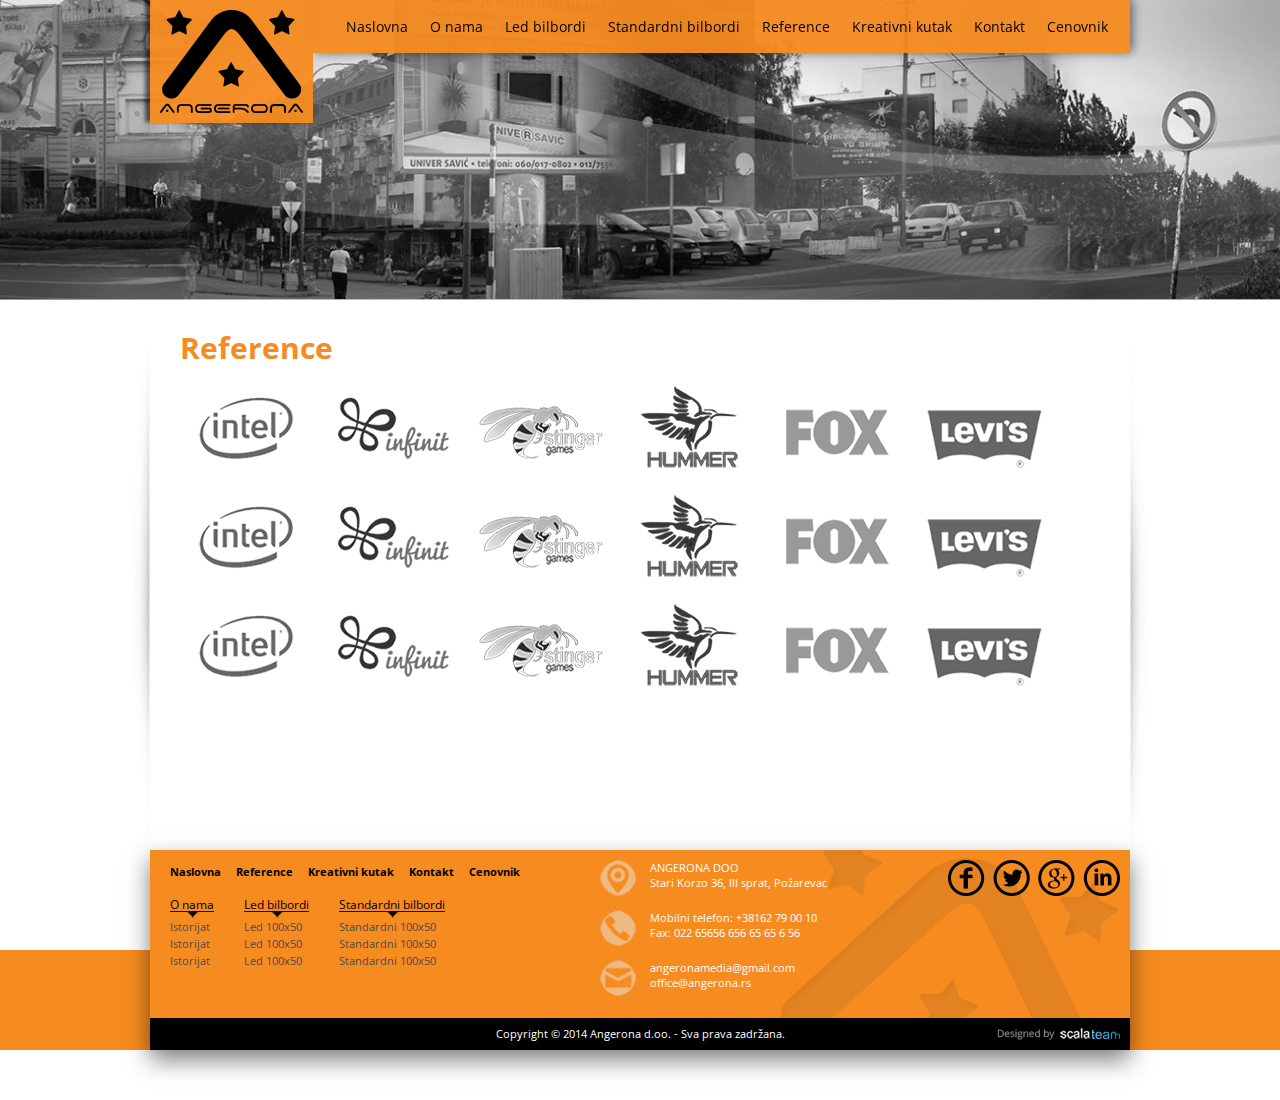
<file: reference.html>
<!doctype html>
<html>
<head>
<meta http-equiv="Content-Type" content="text/html; charset=utf-8" />
<meta name="viewport" content="width=device-width, initial-scale=1.0"> 
<meta name="author" content="">
<meta name="keywords" content="" />
<meta name="description" content="" />
<title>Angerona</title>
<meta name="Googlebot" content="index, follow">
<meta name="revisit-after" content="3">
<meta name="Robots" content="INDEX, FOLLOW">
    
<meta property="og:site_name" content="">
<meta property="og:locale" content="en_US">
<meta property="og:type" content="article">
<meta property="og:description" content="">
<meta property="og:image" content="images/logo.png">
<meta property="og:title" content="">
<meta property="og:url" content="">

<link rel="alternate" hreflang="en-GB" href="" />
<link href="css/style.css" rel="stylesheet" type="text/css" />
<link href="css/framework.css" rel="stylesheet" type="text/css" />
<link href="css/animate.css" rel="stylesheet" type="text/css" />
<link rel="shortcut icon" href="images/fav.png" />
<link href='http://fonts.googleapis.com/css?family=Open+Sans:400,700,300&subset=latin,latin-ext' rel='stylesheet' type='text/css'>

<script src="js/jquery-1.7.2.min.js"></script>
<script src="js/custom.js"></script>
<script src="js/modernizr.js"></script>

<link href="css/owl.carousel.css" rel="stylesheet">
<link href="css/owl.theme.css" rel="stylesheet">

</head>
<body>

<div id="header-container">
<div id="header">
	<div id="logo" data-0="height: 123px; width: 163px;padding: 10px;" data-200="height: 53px; padding: 5px; width: 73px;">
    	<a href="index.html"><img src="images/logo.png" alt="angerona - logo" class="transition" style="width: 100%; max-width: 100%"></a>
    </div>
    <div id="menu" data-0="width: 817px;" data-200="width: 907px;">
		<div id="menu-holder">
            <a href="index.html" title="Naslovna">Naslovna</a>
            <a href="o_nama.html" title="O nama">O nama</a>
            <a href="led.html" title="Led bilbordi">Led bilbordi</a>
            <a href="led.html" title="Standardni bilbordi">Standardni bilbordi</a>
            <a href="reference.html" title="Reference">Reference</a>
            <a href="kreativni_kutak.html" title="Kreativni kutak">Kreativni kutak</a>
            <a href="kontakt.html" title="Kontakt">Kontakt</a>
            <a href="#" title="Cenovnik">Cenovnik</a>
	    </div>
    </div>
</div>
</div>
<div id="inner-image" style="background: url(images/kutak-header.jpg) no-repeat center center / cover"></div>
<div id="body-container">
    <div id="body" class="clearfix">
        <span class="senka-levo"></span>
        <span class="senka-desno"></span>
		<div id="reference-items">
		  	<div id="news-title">Reference</div>       
	    	<img src="images/reference/intel.png">
	    	<img src="images/reference/infinit.png">
	    	<img src="images/reference/stinger.png">
	    	<img src="images/reference/hummer.png">
	    	<img src="images/reference/fox.png">
	    	<img src="images/reference/lewis.png">
	    	<img src="images/reference/intel.png">
	    	<img src="images/reference/infinit.png">
	    	<img src="images/reference/stinger.png">
	    	<img src="images/reference/hummer.png">
	    	<img src="images/reference/fox.png">
	    	<img src="images/reference/lewis.png">
	    	<img src="images/reference/intel.png">
	    	<img src="images/reference/infinit.png">
	    	<img src="images/reference/stinger.png">
	    	<img src="images/reference/hummer.png">
	    	<img src="images/reference/fox.png">
	    	<img src="images/reference/lewis.png">
        </div>
    </div>
</div>
<div id="footer">
	<div id="footer-content">
	  <div class="sitemap-full">
        	<ul class="sitemap">
            	<li><a href="#">Naslovna</a></li>
            	<li><a href="#">Reference</a></li>
            	<li><a href="#">Kreativni kutak</a></li>
            	<li><a href="#">Kontakt</a></li>
            	<li><a href="#">Cenovnik</a></li>
            </ul>
            <ul class="niz">
            	<li class="sitemap-title">O nama</li>
            	<li><a href="#">Istorijat</a></li>
            	<li><a href="#">Istorijat</a></li>
            	<li><a href="#">Istorijat</a></li>
            </ul>
            <ul class="niz">
            	<li class="sitemap-title">Led bilbordi</li>
            	<li><a href="#">Led 100x50</a></li>
            	<li><a href="#">Led 100x50</a></li>
            	<li><a href="#">Led 100x50</a></li>
            </ul>
          <ul class="niz">
           	  <li class="sitemap-title">Standardni bilbordi</li>
           	  <li><a href="#">Standardni 100x50</a></li>
           	  <li><a href="#">Standardni 100x50</a></li>
           	  <li><a href="#">Standardni 100x50</a></li>
          </ul>
        </div>
	  <div class="trecina fleft">
      	<div id="footer-contact-item">
       	  <div id="footer-contact-item-content">
            	<div id="footer-item-icon"><img src="images/lokacija-icon.png" width="36" height="36"></div>
            	<div id="footer-item-desc">ANGERONA DOO<br> Stari Korzo 36, III sprat, Požarevac</div>
            </div>
        </div>
      	<div id="footer-contact-item">
       	  <div id="footer-contact-item-content">
            	<div id="footer-item-icon"><img src="images/phone-icon.png" width="36" height="36"></div>
            	<div id="footer-item-desc">Mobilni telefon: +38162  79  00 10<br>Fax: 022 65656 656 65 65 6 56</div>
            </div>
        </div>
      	<div id="footer-contact-item">
       	  <div id="footer-contact-item-content">
            	<div id="footer-item-icon"><img src="images/mail-icon.png" width="36" height="36"></div>
            	<div id="footer-item-desc"><a href="mailto:angeronamedia@gmail.com">angeronamedia@gmail.com</a><br><a href="mailto:office@angerona.rs">office@angerona.rs</a></div>
            </div>
        </div>
      </div>
	  <div class="fright padA10 footer-social">
        <a href="#"><img src="images/fb.png" /></a>
        <a href="#"><img src="images/tw.png" /></a>
        <a href="#"><img src="images/g.png" /></a>
        <a href="#"><img src="images/in.png" /></a>
      </div>
        <div id="footer-info">
          Copyright © 2014 Angerona d.oo. - Sva prava zadržana.
            <a href="http://www.scalateam.com" target="_blank"><img src="images/designed.png" style="position: absolute; right: 0; bottom:0; width: auto; height: 32px;"/></a>
        </div>
    </div>
    <div id="footer-bg"></div>
</div>

<script type="text/javascript" src="js/skrollr.min.js"></script>

<!--[if lt IE 9]>
<script type="text/javascript" src="js/skrollr.ie.min.js"></script>
<![endif]-->

<script type="text/javascript">
var s = skrollr.init({
        edgeStrategy: 'set',
        easing: {
                WTF: Math.random,
                inverted: function(p) {
                        return 1-p;
                }
        }
});
</script>

<script src="js/owl.carousel.js"></script>
<style>
#owl-demo .item img{
	display: block;
	width: 100%;
	height: auto;
}
</style>


<script>
$(document).ready(function() {
  $("#owl-demo").owlCarousel({
	  navigation : true,
	  pagination: false,
	  slideSpeed : 300,
	  paginationSpeed : 400,
	  singleItem : true
  });
  $("#owl-ref").owlCarousel({
		navigation : false,
		pagination: false,
		autoPlay: true
  });
});
</script>

</body>
</html>
</file>
<file: css/style.css>
@charset "utf-8";
body {
    color: #000000;
    font: 12px 'Open Sans', sans-serif;
    margin: 0;
    padding: 0;
}
div, h1, h2, h3, h4, p, form, label, input, textarea, img, span, table, td, tr, a {
    border: 0 none;
    margin: 0;
    outline: 0 none;
    padding: 0;
    text-decoration: none;
}
ul {
    list-style-type: none;
    margin: 0;
    padding: 0;
}

#infooo {
    background: none no-repeat scroll 0 0 #444444;
    margin-bottom: 9px;
    opacity: 1;
    padding: 5px 5px 35px;
    width: 300px;
	text-align:center;
}
#infooo .view {
    background: none repeat scroll 0 0 #f5902a;
    bottom: 9px;
    color: #fff;
    display: block;
    font-family: open sans;
    font-size: 14px;
    font-weight: bold;
    left: 0;
    margin: 0;
    padding: 7px 0;
    position: absolute;
    text-align: center;
    text-transform: uppercase;
    width: 300px;
}
#infooo p {
    color: #fff;
    font-size: 16px;
    text-align: center;
}
.hvala-button {
	width: 100px;
	height: 35px;
	border: 3px solid #F68B1F;
	line-height:35px;
	margin: 40px auto;
	color: #333;
	font-size: 16px;
	padding: 5px 50px;	
}
#header-container {
	height: 53px;
	width: 100%;
	margin-right: auto;
	margin-left: auto;
	position: fixed;
	top: 0px;
	z-index: 11111;
}
#header {
	height: 53px;
	width: 100%;
	margin-right: auto;
	margin-left: auto;
	max-width: 980px;
	position: relative;
	top: 0px;
	z-index: 111;
}
#logo {
	background-color: rgba(247, 138, 31, 0.94);
	padding: 10px;
	float: left;
	height: 123px;
	width: 163px;
	box-shadow: -5px -1px 4px rgba(0, 0, 0, 0.57);
	position: relative;
	z-index: 1;
}

#menu {
	font-size: 14px;
	line-height: 53px;
	color: #000;
	text-decoration: none;
	background-color: rgba(247, 138, 31, 0.94);
	float: left;
	height: 53px;
	width: 817px;
	box-shadow: 2px -1px 10px rgba(0, 0, 0, 0.57);
}
#menu-holder {
	line-height: 53px;
	text-decoration: none;
	float: right;
	height: 53px;
	width: auto;
}
#menu-holder a{
	line-height: 53px;
	text-decoration: none;
	float: left;
	font-size: 14px;
	color: #000;
	margin-right: 22px;
	background: url(../images/menu-item-bg.png) no-repeat center 70px;
	transition: all 0.35s ease-in-out;
	-webkit-transition: all 0.35s ease-in-out;
	-moz-transition: all 0.35s ease-in-out;
	-o-transition: all 0.35s ease-in-out;
	-ms-transition: all 0.35s ease-in-out;
}
#menu-holder a:hover{
	text-shadow: 0 0 3px #fff,0 0 4px #fff,0 0 5px #fff,0 0 6px #fff;
	background: url(../images/menu-item-bg.png) no-repeat center bottom;
}
#slider {
	height: 520px;
	width: 100%;
	position: relative;
	background: #fff;
	z-index: 2;
}
#body-container {
	height: auto;
	width: 100%;
	max-width: 980px;
	margin: 0 auto;
	min-height: 550px;
	position: relative;
}
#body {
	height: auto;
	width: 100%;
	position: relative;
	background: #fff;
	z-index: 2;
}
#body .senka-levo {
	background-image: url(../images/senka-levo.png);
	background-repeat: no-repeat;
	background-position: right center;
	height: 502px;
	width: 19px;
	position: absolute;
	z-index: 10;
	left: -19px;
	top: 50px;
	display: block;
}
#body .senka-desno {
	background-image: url(../images/senka-desno.png);
	background-repeat: no-repeat;
	background-position: left center;
	height: 502px;
	width: 19px;
	position: absolute;
	z-index: 10;
	right: -19px;
	top: 50px;
	display: block;
}
#strelica-levo {
	background: url("../images/strelica-levo.png") no-repeat scroll left center #e9841e;
	border-radius: 63px;
	display: block;
	height: 125px;
	left: -105px;
	opacity: 0.4;
	position: absolute;
	top: 250px;
	width: 125px;
	z-index: 1;
	overflow: hidden;
}
#strelica-desno {
	background: url("../images/strelica-desno.png") no-repeat scroll right center #e9841e;
	border-radius: 63px;
	display: block;
	height: 125px;
	right: -105px;
	opacity: 0.4;
	position: absolute;
	top: 250px;
	width: 125px;
	z-index: 1;
	overflow: hidden;
}
#strelica-levo:hover, #strelica-desno:hover {
	width: 290px;
	z-index:100;
	opacity: 1;	
}
.slika-next-container {
	float: left;
	height: 125px;
	width: 290px;
}

.slika-next {
	height: 115px;
	width: 115px;
	border-radius: 50%;
	overflow: hidden;
	margin: 5px;
}
.slika-next img{
	height: 120%;
	width: auto;
}


#inner-image {
	height: 300px;
	width: 100%;
}
#inner-map {
	height: 100%;
	width: 100%;
	position: absolute;
	top: 0px;
	bottom: 0px;
	left: 0px;
	right: 0px;
}


#panels {
	float: left;
	height: auto;
	width: 100%;
	margin-top: 40px;
}
#panel-item {
	float: left;
	height: auto;
	margin: 20px 5%;
	width: 23.3333%;
	text-align: center;
}
#panel-item .icon {
	float: none;
	height: 174px;
	width: 174px;
	clear: both;
	text-align: center;
	margin: 0 auto;
	border-radius: 50%;
	background: #fff;
	border: 2px solid #2e2e2f;
}
#panel-item .title {
	float: left;
	height: auto;
	width: 100%;
	clear: both;
	font-size: 21px;
	line-height: 35px;
	font-weight: 700;
	color: #f68b1f;
	text-decoration: none;
	text-align: center;
	margin-top: 20px;
}
#panel-item:hover .title{
	color: #484848;
}
#panel-item .desc {
	float: left;
	height: auto;
	width: 100%;
	clear: both;
	font-size: 13px;
	line-height: normal;
	font-weight: normal;
	color: #333;
	text-decoration: none;
	text-align: center;
}
#panel-item span.zvezdica{
	float: left;
	height: auto;
	width: 100%;
	text-align: center;
	margin-top: 25px;
}
#panel-item:hover .icon{
	box-shadow: 0 0 0 5px #fff, 0 0 0 8px #f08920;
}
#panel-item:hover .led{ background-image: url(../images/index-led-hover.png) !important; }
#panel-item:hover .monitor{ background-image: url(../images/index-monitor-hover.png) !important; }
#panel-item:hover .sijalica{ background-image: url(../images/index-sijalica-hover.png) !important; }
#references {
	float: left;
	height: auto;
	width: 100%;
}

#inner-slider {
	height: 500px;
	width: 100%;
	margin: 0 auto;
	max-width: 980px;
	position: relative;
}
#inner-slider .image {
	float: left;
	height: auto;
	width: 100%;
	position: relative;
}
#main-title-wrap {
	background-image: linear-gradient(rgba(255, 255, 255, 0.2), rgba(0, 0, 0, 0.7));
	bottom: 0;
	left: 0;
	padding: 10px 10px 10px 280px;
	position: absolute;
	width: 100%;
	z-index: 12;
	border-bottom-width: 2px;
	border-bottom-style: solid;
	border-bottom-color: #111;
}
#main-title-wrap .main-title {
	float: left;
	height: auto;
	width: 100%;
	font-size: 22px;
	line-height: normal;
	font-weight: bold;
	color: #e8841e;
	text-decoration: none;
	margin-bottom: 15px;
}
#main-title-wrap .main-desc {
	float: left;
	height: auto;
	width: 100%;
	font-size: 14px;
	line-height: normal;
	font-weight: normal;
	color: #fff;
	text-decoration: none;
}


#other-news {
	float: left;
	height: auto;
	width: 260px;
	position: absolute;
	bottom: -20px;
	left: 0;
	z-index: 20;
}
#other-news .main-other-news-item {
	background-image: url(../images/strelice-other.png);
	background-repeat: no-repeat;
	background-position: 10px center;
	background-color: #F68B1F;
	float: left;
	height: auto;
	width: 100%;
	padding-top: 10px;
	padding-right: 10px;
	padding-bottom: 10px;
	padding-left: 45px;
	box-shadow: 2px 2px 0 rgba(0,0,0,0.35);
}
#other-news .main-other-news-item a{
	font-size: 14px;
	color: #FFF;
	text-decoration: none;
}
#other-news .other-news-item {
	background-image: url(../images/strelice-other.png);
	background-repeat: no-repeat;
	background-position: 10px center;
	background-color: #252525;
	float: left;
	height: auto;
	width: 225px;
	padding-top: 10px;
	padding-right: 10px;
	padding-bottom: 10px;
	padding-left: 45px;
	box-shadow: 2px 2px 0 rgba(0,0,0,0.35);
}
#other-news .other-news-item a{
	font-size: 14px;
	color: #FFF;
}
#other-news .other-news-item:hover {
	background-image: url(../images/strelice-other.png);
	background-repeat: no-repeat;
	background-position: 10px center;
	background-color: #F68B1F;
	width: 100%;	
}
#news-items {
	float: left;
	height: auto;
	width: 74%;
	padding: 20px;
}
#news-item {
	float: left;
	height: 180px;
	width: 31.3333%;
	margin: 10px 1% 0;
	background-color: #252525;
	font-size: 14px;
	color: #FFF;
	text-decoration: none;
	position: relative;
}
#news-item:hover {
	background-color: #535353;
}
#news-item .image{
	width: 100%;
	height: auto;
	padding: 7px;
}
#news-item .image img{
	width: 100%;
	height: auto;
}
#news-item .news-title{
	width: 100%;
	height: auto;
	padding: 7px;
	position: absolute;
	bottom: 12px;
	left: 0px;
}
#news-item .senka-item{
	width: 100%;
	height: 12px;
	position: absolute;
	bottom: 0;
	left: 0px;
}
#news-title {
	float: left;
	height: auto;
	width: 100%;
	padding: 10px;
	font-size: 30px;
	line-height: 35px;
	color: #f68b1f;
	text-decoration: none;
	font-weight: 700;
}
#news-image {
	float: left;
	height: auto;
	width: 100%;
	padding: 10px;
	border: 1px solid #dadada;
}
#news-image img{
	height: auto;
	width: 100%;
}
#news-social {
	float: left;
	height: auto;
	width: 100%;
	padding: 10px 0;
	text-align: right;
}
#news-text {
	float: left;
	height: auto;
	width: 100%;
	padding: 10px;
	font-size: 14px;
	line-height: 1.4;
	color: #000;
	text-decoration: none;
}

#side-bar {
	float: left;
	height: auto;
	width: 26%;
	padding: 10px 15px 10px 0;
}
#side-bar .social-title {
	background-color: #e9841e;
	font-size: 18px;
	color: #FFF;
	text-decoration: none;
	float: left;
	height: 38px;
	width: auto;
	padding-top: 10px;
	padding-right: 80px;
	padding-bottom: 10px;
	padding-left: 10px;
	font-weight: bold;
}
#side-bar-content {
	background-color: #e9841e;
	width: 100%;
	height: auto;
	float: left;
	padding: 10px;
}
#reference-items {
	float: left;
	height: auto;
	width: 100%;
	padding: 20px;
}
#reference-items img{
	float: left;
	margin: 10px 5px;
}
#contact-right {
	float: left;
	height: auto;
	width: 35%;
	padding: 10px 15px 10px 0;
}
#contact-left {
	float: left;
	height: auto;
	width: 65%;
	padding: 10px 15px 10px 10px;
}
#contact-items {
	float: left;
	height: auto;
	width: 100%;
	margin-top: 40px;
}
#contact-items .contact-item {
    float: left;
    height: 240px;
    line-height: 21px;
    padding: 162px 30px 10px;
    width: 33.3333%;
}
#contact-items .contact-item.lokacija {
	background:url(../images/contact-lokacija.png) no-repeat center center;
}
#contact-items .contact-item.phone {
	background:url(../images/contact-phone.png) no-repeat center center;
}
#contact-items .contact-item.mail{
	background:url(../images/contact-email.png) no-repeat center center;
}
#onama-items {
	float: left;
	height: auto;
	width: 100%;
	margin-top: 40px;
}
#onama-items .onama-item {
	float: left;
	height: auto;
	line-height: 17px;
	padding: 20px 15px 10px;
	width: 33.3333%;
	font-size: 13px;
}
#onama-items .onama-item .onama-title {
	float: left;
	height: 40px;
	width: 100%;
	font-size: 14px;
	line-height: 16px;
	color: #f68b1f;
	text-decoration: none;
	padding: 5px 0 5px 50px;
	margin-bottom: 10px;
}
#onama-items .onama-item .onama-title.efikasnost {
	background:url(../images/cog-icon.png) no-repeat left center;
}
#onama-items .onama-item .onama-title.znanje {
	background: url(../images/book-icon.png) no-repeat left center;
}
#onama-items .onama-item .onama-title.kvalitet {
	background: url(../images/check-icon.png) no-repeat left center;
}
#onama-items .onama-item .onama-title span {
	font-size: 18px;
	color: #333;
	font-weight: 700;
	text-decoration: none;

}




#banner2 {
	padding: 10px;	
}
.lokacije-link {
	color: #a8a8a8;
	font-size: 12px;
	line-height: 18px;
	text-decoration: none;
	width: 100%;
	float: left;
}
.lokacije-link:hover {
	color: #fff;
}

.loc-title {
	font-size: 14px;
	color: #bf6810;
	text-decoration: none;
	float: left;
	height: auto;
	width: 100%;
	margin-top: 10px;
}


#footer {
	height: auto;
	width: 100%;
	margin: 0 auto;
	text-decoration: none;
	min-height: 200px;
	position: relative;
	z-index: 12;
}
#footer-content {
	height: auto;
	width: 100%;
	max-width: 980px;
	margin: 0 auto;
	background-color: #f68b1f;
	color: #000;
	text-decoration: none;
	min-height: 200px;
	position: relative;
	box-shadow: 0 10px 22px 0 rgba(0,0,0,0.5);
	z-index: 12;
	background-image: url(../images/footer-bg.png);
	background-repeat: no-repeat;
	background-position: right top;
}
.sitemap-full  {
	float: left;
	height: auto;
	width: 450px;
	padding: 10px;
}
.sitemap  {
	float: left;
	height: auto;
	width: 480px;
	padding: 3px 10px;
}
.sitemap li  {
	float: left;
	height: 20px;
	width: auto;
	margin-right: 15px;
}
.sitemap li a {
	font-size: 11px;
	color: #000;
	font-weight: 700;
}
.sitemap li a:hover {
	color: #fff;
}
.niz li.sitemap-title {
    background-image: url("../images/footer-bg-item.png");
    background-position: center bottom;
    background-repeat: no-repeat;
    box-sizing: content-box;
    float: left;
    height: 20px;
    margin-right: 10px;
    padding: 0 0 2px;
    width: auto;
}
.niz li a{
    color: #4b4b4b;
	font-size: 11px;
}
.niz li a:hover{
    color: #fff;
}
.niz  {
	float: left;
	height: auto;
	width: auto;
	margin: 10px;
}
#footer-contact-item {
	float: left;
	height: auto;
	width: 100%;
	display: table;
	padding: 10px 0 0 0;
}
#footer-contact-item-content {
	float: left;
	height: auto;
	width: 100%;
	display: table-cell;
	vertical-align: middle;
	font-size: 11px;
	color: #FFF;
	text-decoration: none;
}
#footer-contact-item-content a{
	font-size: 11px;
	color: #FFF;
}
#footer-item-icon {
	float: left;
	height: 40px;
	width: 50px;
}
.footer-social a{
	margin-left: 5px;
}
.footer-social a:hover{
	opacity: .5;
}






#footer-info {
	height: 32px;
	width: 100%;
	position: absolute;
	left: 0px;
	bottom: 0px;
	z-index: 11;
	background-color: #000;
	font-size: 11px;
	line-height: 32px;
	color: #FFF;
	text-decoration: none;
	text-align: center;
}
#footer-bg {
	height: 100px;
	width: 100%;
	position: absolute;
	left: 0px;
	bottom: 0px;
	background-color: #f68b1f;
}
#map-footer {
	height: 50px;
	width: 100%;
	background-color: rgba(0,0,0,0.8);
	position: absolute;
	left: 0px;
	bottom: 0px;
	z-index: 2;
}
#map-footer-content {
	height: auto;
	width: 100%;
	margin-right: auto;
	margin-left: auto;
	max-width: 980px;
}
#map-footer-content .footer-title {
	font-size: 20px;
	line-height: 50px;
	font-weight: bold;
	color: #FFF;
	text-decoration: none;
	float: left;
	height: 50px;
	width: auto;
}
#map-footer-content .footer-select {
	float: right;
	height: 50px;
	width: auto;
	font-size: 17px;
	color: #f5902a;
	text-decoration: none;
	line-height: 50px;
	margin-right: 10px;
}
#select-box {
	border: 2px solid #ee8c29;
	background-color: #10100f;
	margin: 10px;
	height: 30px;
	width: 220px;
	float: right;
	position: relative;
	cursor: pointer;
}
#select-box a {
    background-color: #ee8c29;
    border: medium none;
    color: #fff;
    float: right;
    font-size: 13px;
    height: 30px;
    margin: 0;
    padding-left: 10px;
    width: 220px;
}
#select-box a:hover {
	background: #C4711F;	
}
#select-items {
	bottom: 28px;
	color: #111;
	height: auto;
	left: -2px;
	line-height: 30px;
	position: absolute;
	width: 220px;
	display: none;
}
.current-select {
    background: url("../images/select-arrow.png") no-repeat scroll 0 0 rgba(0, 0, 0, 0);
    color: #fff;
    float: left;
    font-size: 14px;
    height: 30px;
    line-height: 26px;
    margin: 0;
    padding: 0 10px 0 30px;
    width: 100%;
}

.-------------{}

@media screen and (max-width: 768px){

}

@media screen and (max-width: 1024px){
.senka-levo, .senka-desno {
	display: none !important;
}

}

@media screen and (min-width: 1025px){

}
</file>
<file: css/framework.css>
.clearfix:after { 
  content: "."; 
  display: block; 
  height: 0; 
  clear: both; 
  visibility: hidden; 
}
.clearfix { 
  display: inline-block;  
}
* html .clearfix {  
  height: 1%;  
} /* Hides from IE-mac \*/
.clearfix {  
  display: block;  
}
*,
*:after,
*::before {
    -webkit-box-sizing: border-box;
    -moz-box-sizing: border-box;
    box-sizing: border-box;
}
#ascrail2000 > div {
    box-sizing: content-box !important;
}
.show-menu {
	left:0;
	width:250px;
}
.transition {
	transition: all 0.25s ease-in-out;
	-moz-transition: all 0.25s ease-in-out;
	-webkit-transition: all 0.25s ease-in-out;
	-ms-transition: all 0.25s ease-in-out;
	-o-transition: all 0.25s ease-in-out;
}
.transition2 {
	transition: all 0.25s ease-in-out 0.3s;
	-moz-transition: all 0.25s ease-in-out 0.3s;
	-webkit-transition: all 0.25s ease-in-out 0.3s;
	-ms-transition: all 0.25s ease-in-out 0.3s;
	-o-transition: all 0.25s ease-in-out 0.3s;
}
.bold {
	font-weight: bold;
}
.full-width {max-width: 100%; width: auto}
.fleft {
	float: left !important;
}
.fright {
	float: right !important;
}
.justify {
	text-align: justify;
}
.noborder {
	border: none !important;
}
.nohover:hover {
	background: none !important;
}
.borderRight {
	border-right: 1px solid #dadada!important;
}
.half{width: 50%}
.trecina{width: 33.3333%}

.nobgimg {
	background-image: none !important;
}
.orange {color: #F68B1F !important}

.gray-text {color: #333; font-weight:bold}
.gray-text:hover {color: #888}

.orange2 {
	color: #424244 !important
}
.blue {color: #1880ad !important}
.blue-bg {background-color: #1880ad !important}

.orange-bg {background-color:: #f16621 !important}
.gray {color: #424244 !important;}
.padA0 {padding: 0px !important}
.padA10 {padding: 10px !important}
.padA20 {padding: 20px !important}
.padA30 {padding: 30px !important}
.padB0 {padding-bottom: 0px !important}
.padB10 {padding-bottom: 10px !important}
.padB20 {padding-bottom: 20px !important}
.padB30 {padding-bottom: 30px !important}
.padB100 {padding-bottom: 100px !important}
.padT0 {padding-top: 0px !important}
.padT10 {padding-top: 10px !important}
.padT20 {padding-top: 20px !important}
.padT30 {padding-top: 30px !important}
.padT100 {padding-top: 100px !important}
.padR0  {padding-right:  0px !important}
.padR10 {padding-right: 10px !important}
.padR20 {padding-right: 20px !important}
.padR30 {padding-right: 30px !important}
.padR40 {padding-right: 40px !important}
.padL0 {padding-left: 0px !important}
.padL10 {padding-left: 10px !important}
.padL20 {padding-left: 20px !important}
.padL30 {padding-left: 30px !important}
.padL40 {padding-left: 40px !important}
.mrgA0 {margin: 0px !important}
.mrgA10 {margin: 10px !important}
.mrgA20 {margin: 20px !important}
.mrgA30 {margin: 30px !important}
.mrgB0 {margin-bottom: 0px !important}
.mrgB10 {margin-bottom: 10px !important}
.mrgB20 {margin-bottom: 20px !important}
.mrgB30 {margin-bottom: 30px !important}
.mrgT0 {margin-top: 0px !important}
.mrgT10 {margin-top: 10px !important}
.mrgT20 {margin-top: 20px !important}
.mrgT30 {margin-top: 30px !important}
.mrgR0 {margin-right: 0px !important}
.mrgR10 {margin-right: 10px !important}
.mrgR20 {margin-right: 20px !important}
.mrgR30 {margin-right: 30px !important}
.mrgL0 {margin-left: 0px !important}
.mrgL10 {margin-left: 10px !important}
.mrgL20 {margin-left: 20px !important}
.mrgL30 {margin-left: 30px !important}
.font20{font-size: 20px	!important;}
.font25{font: normal 25px "museo500" !important;}
.font30{font-size: 20px	!important;}
.font40{font-size: 40px	!important;}
.font50{font-size: 50px	!important;}
.lineH50mob {line-height: 50px !important; text-align: center;}
.line10 {
	background: #ebebeb;
	height: 1px;
	width: 100%;
	margin: 10px 0;
	display: block;
	float: left;
}
.line20 {
	background: #ebebeb;
	height: 1px;
	width: 100%;
	margin: 20px 0;
	display: block;
	float: left;
}
.line30 {
	background: #ebebeb;
	height: 1px;
	width: 100%;
	margin: 30px 0;
	display: block;
	float: left;
}
.line10-strong {
	background: #d9d9d9;
	height: 1px;
	width: 100%;
	margin: 10px 0;
	display: block;
	float: left;
}
.line20-strong {
	background: #d9d9d9;
	height: 1px;
	width: 100%;
	margin: 20px 0;
	display: block;
	float: left;
}
.line30-strong {
	background: #d9d9d9;
	height: 1px;
	width: 100%;
	margin: 30px 0;
	display: block;
	float: left;
}
.line10-light {
	background: rgba(255,255,255,0.2);
	height: 1px;
	width: 100%;
	margin: 10px 0;
	display: block;
	float: left;
}
.line20-light {
	background: rgba(255,255,255,0.2);
	height: 1px;
	width: 100%;
	margin: 20px 0;
	display: block;
	float: left;
}
.line30-light {
	background: rgba(255,255,255,0.2);
	height: 1px;
	width: 100%;
	margin: 30px 0;
	display: block;
	float: left;
}
.centertext {
	text-align: center;
}
.black {
	color: #333 !important;
}
.fixed {
    position: fixed;
    top: 0;
    height: 70px;
    z-index: 1;
}

@media screen and (max-width: 1024px){
.borderRight {
	border-right: none !important;
}
.trecina{width: 100%}

}
</file>
